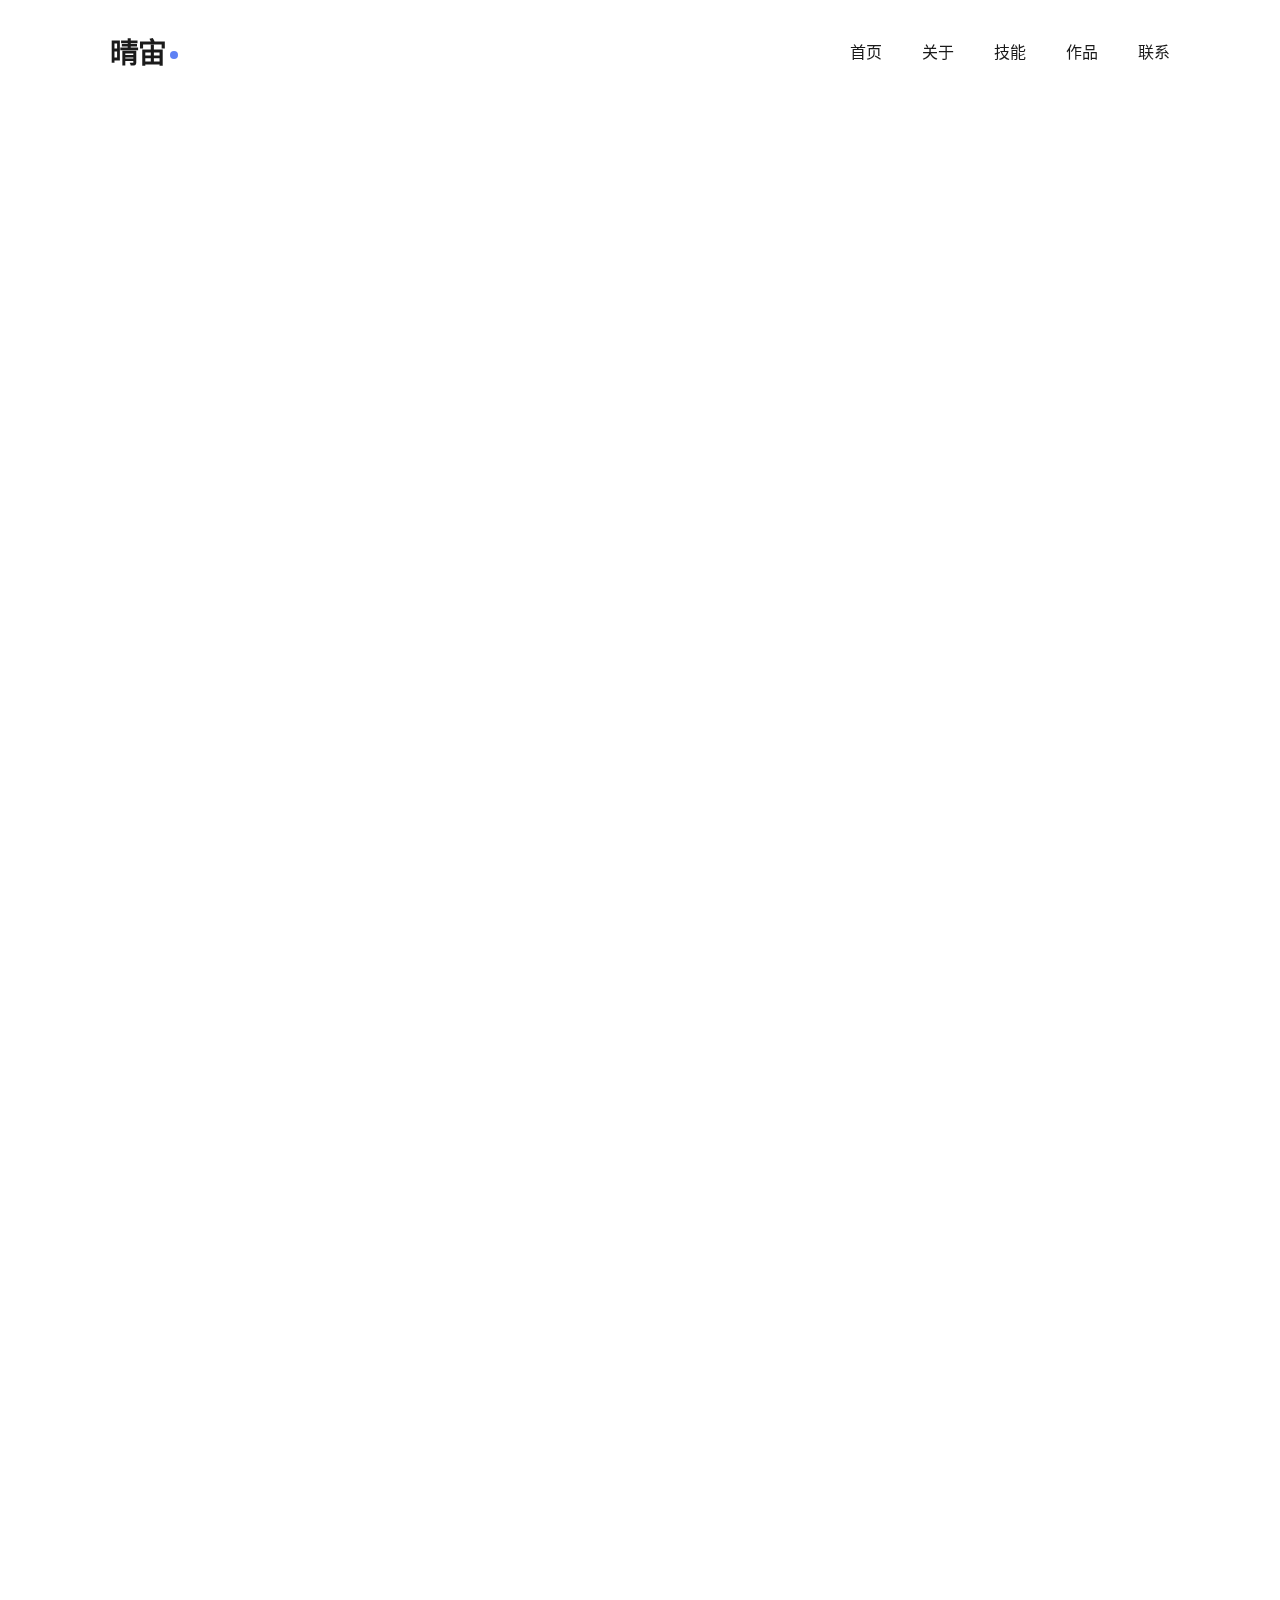
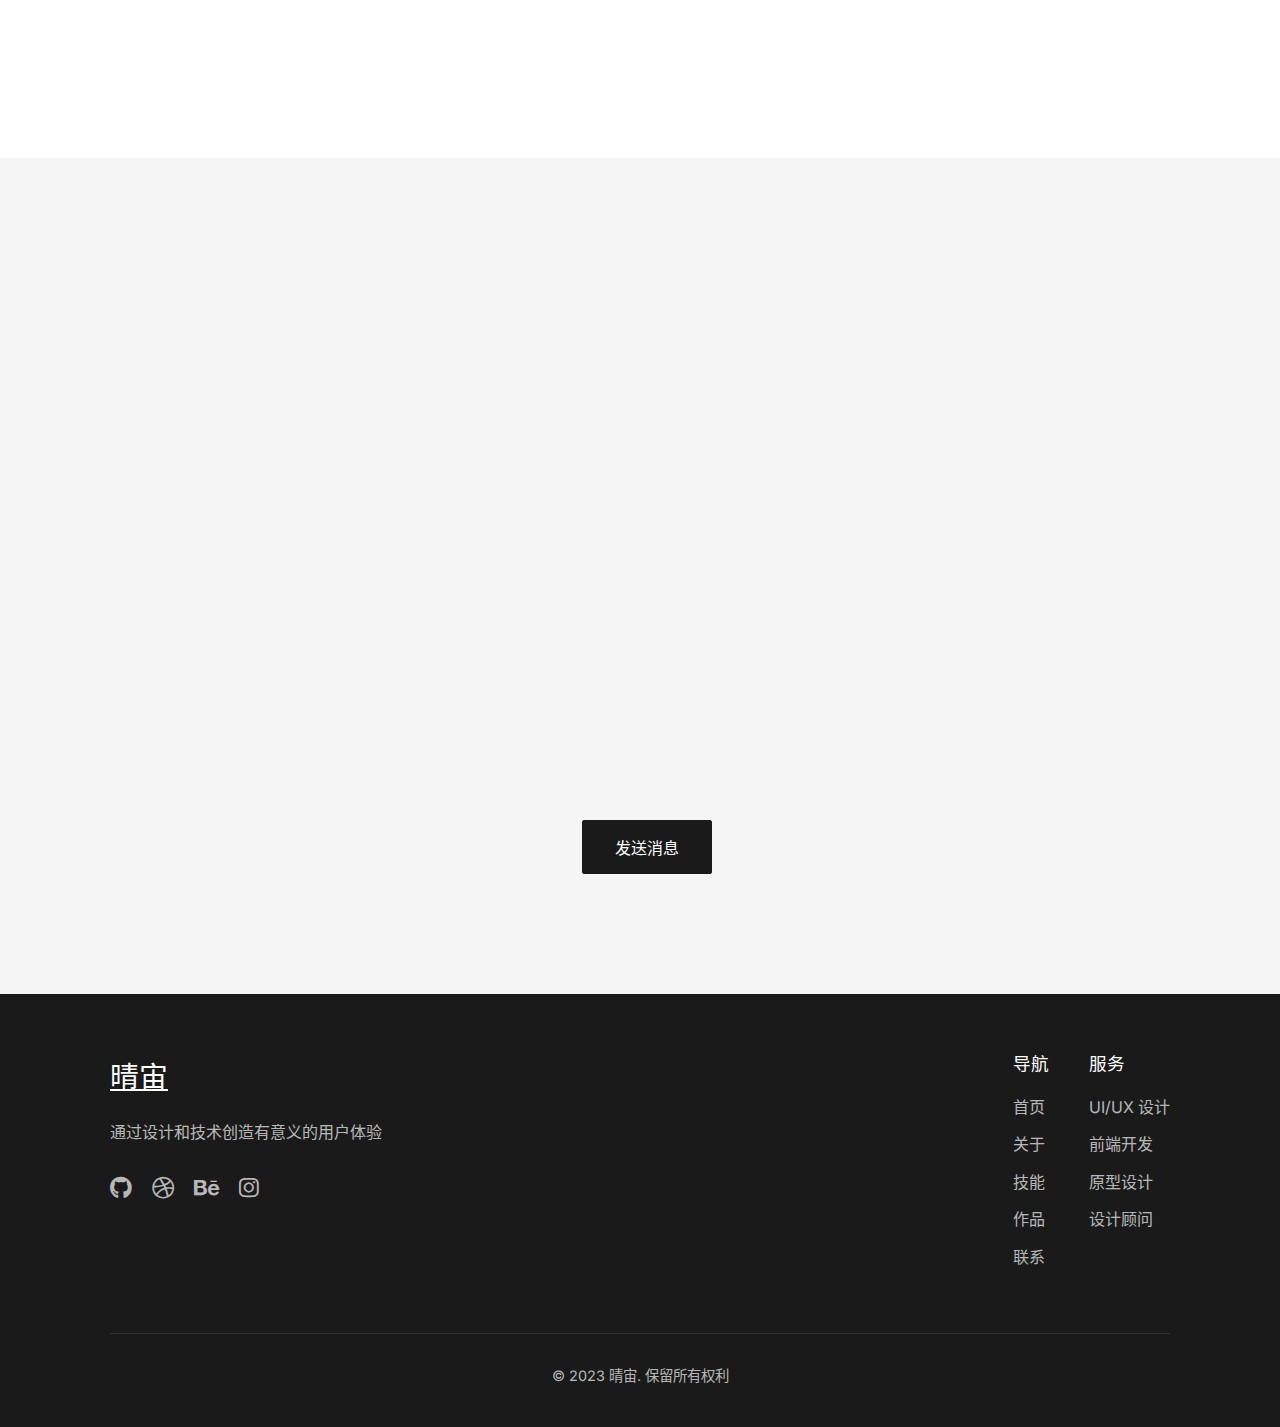
<file: index.html>
<!DOCTYPE html>
<html lang="zh-CN">
<head>
    <meta charset="UTF-8">
    <meta name="viewport" content="width=device-width, initial-scale=1.0">
    <title>晴宙-官网</title>
    <link rel="stylesheet" href="https://cdnjs.cloudflare.com/ajax/libs/font-awesome/6.4.0/css/all.min.css">
    <link href="https://fonts.googleapis.com/css2?family=Inter:wght@300;400;500;600&family=Space+Grotesk:wght@400;500&display=swap" rel="stylesheet">
    <style>
        :root {
            --primary: #1a1a1a;
            --secondary: #f5f5f5;
            --accent: #5e81f4;
            --light-gray: #e0e0e0;
            --transition: all 0.4s cubic-bezier(0.165, 0.84, 0.44, 1);
        }
        
        * {
            margin: 0;
            padding: 0;
            box-sizing: border-box;
        }
        
        body {
            font-family: 'Inter', sans-serif;
            color: var(--primary);
            background-color: white;
            line-height: 1.6;
            overflow-x: hidden;
            -webkit-font-smoothing: antialiased;
        }
        
        h1, h2, h3, h4 {
            font-family: 'Space Grotesk', sans-serif;
            font-weight: 500;
            line-height: 1.2;
        }
        
        .container {
            width: 90%;
            max-width: 1100px;
            margin: 0 auto;
            padding: 0 20px;
        }
        
        section {
            padding: 120px 0;
        }
        
        /* Header */
        header {
            position: fixed;
            top: 0;
            width: 100%;
            z-index: 100;
            padding: 30px 0;
            transition: var(--transition);
            background: transparent;
        }
        
        header.scrolled {
            background: rgba(255, 255, 255, 0.95);
            box-shadow: 0 5px 20px rgba(0, 0, 0, 0.03);
            padding: 15px 0;
        }
        
        .header-container {
            display: flex;
            justify-content: space-between;
            align-items: center;
        }
        
        .logo {
            font-size: 1.8rem;
            font-weight: 600;
            letter-spacing: -1px;
            text-decoration: none;
            color: var(--primary);
            display: flex;
            align-items: center;
        }
        
        .logo-dot {
            width: 8px;
            height: 8px;
            background: var(--accent);
            border-radius: 50%;
            margin-left: 4px;
            margin-top: 4px;
            transition: var(--transition);
        }
        
        nav ul {
            display: flex;
            list-style: none;
        }
        
        nav li {
            margin-left: 40px;
        }
        
        nav a {
            text-decoration: none;
            color: var(--primary);
            font-size: 1rem;
            font-weight: 400;
            position: relative;
            padding: 5px 0;
        }
        
        nav a:after {
            content: '';
            position: absolute;
            bottom: 0;
            left: 0;
            width: 0;
            height: 1px;
            background: var(--accent);
            transition: var(--transition);
        }
        
        nav a:hover:after {
            width: 100%;
        }
        
        .mobile-toggle {
            display: none;
            font-size: 1.5rem;
            cursor: pointer;
        }
        
        /* Hero Section */
        .hero {
            height: 100vh;
            display: flex;
            align-items: center;
            position: relative;
            overflow: hidden;
        }
        
        .hero-content {
            max-width: 700px;
            position: relative;
            z-index: 2;
        }
        
        .hero h1 {
            font-size: clamp(2.5rem, 8vw, 4.5rem);
            margin-bottom: 20px;
            font-weight: 500;
            opacity: 0;
            transform: translateY(30px);
            animation: fadeInUp 1s forwards 0.3s;
        }
        
        .hero h2 {
            font-size: clamp(1.5rem, 5vw, 2rem);
            font-weight: 400;
            color: #666;
            margin-bottom: 40px;
            opacity: 0;
            transform: translateY(30px);
            animation: fadeInUp 1s forwards 0.5s;
        }
        
        .hero-buttons {
            display: flex;
            gap: 20px;
            opacity: 0;
            transform: translateY(30px);
            animation: fadeInUp 1s forwards 0.7s;
        }
        
        .btn {
            display: inline-block;
            padding: 14px 32px;
            text-decoration: none;
            border-radius: 2px;
            font-weight: 500;
            font-size: 1rem;
            transition: var(--transition);
            border: 1px solid var(--primary);
        }
        
        .btn-primary {
            background: var(--primary);
            color: white;
        }
        
        .btn-primary:hover {
            background: transparent;
            color: var(--primary);
            transform: translateY(-3px);
            box-shadow: 0 10px 20px rgba(0,0,0,0.1);
        }
        
        .btn-secondary {
            background: transparent;
            color: var(--primary);
        }
        
        .btn-secondary:hover {
            background: var(--primary);
            color: white;
            transform: translateY(-3px);
            box-shadow: 0 10px 20px rgba(0,0,0,0.1);
        }
        
        .hero-decoration {
            position: absolute;
            right: 5%;
            top: 50%;
            transform: translateY(-50%);
            width: 40%;
            max-width: 400px;
            height: 70vh;
            background: var(--secondary);
            z-index: 1;
            opacity: 0;
            animation: fadeIn 1s forwards 0.8s;
        }
        
        /* About Section */
        .about-content {
            display: flex;
            gap: 80px;
            align-items: center;
        }
        
        .about-text {
            flex: 1.5;
        }
        
        .about-text p {
            margin-bottom: 25px;
            font-size: 1.1rem;
            opacity: 0;
            transform: translateY(20px);
        }
        
        .about-image {
            flex: 1;
            height: 500px;
            background: var(--secondary);
            position: relative;
            overflow: hidden;
            opacity: 0;
            transform: translateY(30px);
        }
        
        .about-image:before {
            content: '';
            position: absolute;
            top: -20px;
            left: -20px;
            width: 100%;
            height: 100%;
            border: 1px solid var(--primary);
            z-index: -1;
            transition: var(--transition);
        }
        
        .about-image:hover:before {
            top: 20px;
            left: 20px;
        }
        
        .section-title {
            position: relative;
            margin-bottom: 60px;
        }
        
        .section-title h2 {
            font-size: 2.5rem;
            display: inline-block;
            opacity: 0;
            transform: translateY(20px);
        }
        
        .section-title:after {
            content: '';
            position: absolute;
            bottom: -15px;
            left: 0;
            width: 60px;
            height: 3px;
            background: var(--accent);
            opacity: 0;
            transform: scaleX(0);
        }
        
        /* Skills Section */
        .skills {
            background: var(--secondary);
        }
        
        .skills-grid {
            display: grid;
            grid-template-columns: repeat(auto-fit, minmax(250px, 1fr));
            gap: 40px;
        }
        
        .skill-card {
            padding: 40px 30px;
            background: white;
            transition: var(--transition);
            opacity: 0;
            transform: translateY(30px);
        }
        
        .skill-card:hover {
            transform: translateY(-10px);
            box-shadow: 0 15px 30px rgba(0, 0, 0, 0.05);
        }
        
        .skill-icon {
            font-size: 2.5rem;
            color: var(--accent);
            margin-bottom: 25px;
            transition: var(--transition);
        }
        
        .skill-card:hover .skill-icon {
            transform: scale(1.1);
        }
        
        .skill-card h3 {
            font-size: 1.4rem;
            margin-bottom: 15px;
        }
        
        /* Projects Section */
        .projects-grid {
            display: grid;
            grid-template-columns: repeat(auto-fit, minmax(300px, 1fr));
            gap: 30px;
        }
        
        .project-card {
            position: relative;
            height: 350px;
            overflow: hidden;
            opacity: 0;
            transform: translateY(30px);
        }
        
        .project-image {
            width: 100%;
            height: 100%;
            background: var(--light-gray);
            transition: var(--transition);
        }
        
        .project-overlay {
            position: absolute;
            bottom: 0;
            left: 0;
            width: 100%;
            padding: 30px;
            background: rgba(255, 255, 255, 0.95);
            transform: translateY(100px);
            transition: var(--transition);
        }
        
        .project-card:hover .project-overlay {
            transform: translateY(0);
        }
        
        .project-card:hover .project-image {
            transform: scale(1.05);
        }
        
        .project-overlay h3 {
            margin-bottom: 10px;
        }
        
        .project-tags {
            display: flex;
            flex-wrap: wrap;
            gap: 8px;
            margin-top: 15px;
        }
        
        .project-tag {
            background: var(--secondary);
            padding: 5px 12px;
            font-size: 0.8rem;
            border-radius: 2px;
        }
        
        /* Contact Section */
        .contact {
            background: var(--secondary);
        }
        
        .contact-content {
            display: flex;
            gap: 80px;
        }
        
        .contact-info {
            flex: 1;
        }
        
        .contact-form {
            flex: 1.5;
        }
        
        .contact-item {
            display: flex;
            margin-bottom: 30px;
            align-items: flex-start;
            opacity: 0;
            transform: translateY(20px);
        }
        
        .contact-icon {
            font-size: 1.4rem;
            color: var(--accent);
            margin-right: 20px;
            min-width: 30px;
        }
        
        .contact-text h3 {
            margin-bottom: 5px;
        }
        
        .form-group {
            margin-bottom: 25px;
            opacity: 0;
            transform: translateY(20px);
        }
        
        .form-group label {
            display: block;
            margin-bottom: 8px;
            font-weight: 500;
        }
        
        .form-control {
            width: 100%;
            padding: 14px;
            border: 1px solid var(--light-gray);
            background: white;
            font-family: 'Inter', sans-serif;
            font-size: 1rem;
            transition: var(--transition);
        }
        
        .form-control:focus {
            border-color: var(--accent);
            outline: none;
            box-shadow: 0 0 0 3px rgba(94, 129, 244, 0.1);
        }
        
        textarea.form-control {
            min-height: 150px;
            resize: vertical;
        }
        
        /* Footer */
        footer {
            padding: 60px 0 40px;
            background: var(--primary);
            color: rgba(255, 255, 255, 0.7);
        }
        
        .footer-content {
            display: flex;
            justify-content: space-between;
            margin-bottom: 50px;
        }
        
        .footer-logo {
            font-size: 1.8rem;
            color: white;
            margin-bottom: 20px;
            display: inline-block;
        }
        
        .social-links {
            display: flex;
            gap: 20px;
        }
        
        .social-links a {
            color: rgba(255, 255, 255, 0.7);
            font-size: 1.4rem;
            transition: var(--transition);
        }
        
        .social-links a:hover {
            color: white;
            transform: translateY(-5px);
        }
        
        .footer-links {
            display: flex;
            gap: 40px;
        }
        
        .footer-links h3 {
            color: white;
            margin-bottom: 20px;
            font-size: 1.1rem;
        }
        
        .footer-links ul {
            list-style: none;
        }
        
        .footer-links li {
            margin-bottom: 12px;
        }
        
        .footer-links a {
            color: rgba(255, 255, 255, 0.7);
            text-decoration: none;
            transition: var(--transition);
        }
        
        .footer-links a:hover {
            color: white;
        }
        
        .copyright {
            text-align: center;
            padding-top: 30px;
            border-top: 1px solid rgba(255, 255, 255, 0.1);
            font-size: 0.9rem;
        }
        
        /* Animations */
        @keyframes fadeInUp {
            to {
                opacity: 1;
                transform: translateY(0);
            }
        }
        
        @keyframes fadeIn {
            to {
                opacity: 1;
            }
        }
        
        @keyframes float {
            0% { transform: translateY(0px); }
            50% { transform: translateY(-15px); }
            100% { transform: translateY(0px); }
        }
        
        .floating {
            animation: float 6s ease-in-out infinite;
        }
        
        /* Responsive */
        @media (max-width: 992px) {
            .about-content,
            .contact-content {
                flex-direction: column;
                gap: 50px;
            }
            
            .about-image {
                height: 400px;
            }
            
            .hero-decoration {
                display: none;
            }
        }
        
        @media (max-width: 768px) {
            section {
                padding: 80px 0;
            }
            
            nav ul {
                display: none;
                position: absolute;
                top: 100%;
                left: 0;
                width: 100%;
                background: white;
                flex-direction: column;
                padding: 20px 0;
                box-shadow: 0 10px 20px rgba(0,0,0,0.05);
            }
            
            nav li {
                margin: 15px 40px;
            }
            
            .mobile-toggle {
                display: block;
            }
            
            .hero {
                text-align: center;
            }
            
            .hero-buttons {
                justify-content: center;
            }
            
            .footer-content {
                flex-direction: column;
                gap: 40px;
            }
            
            .footer-links {
                flex-wrap: wrap;
            }
        }
        
        @media (max-width: 480px) {
            .hero-buttons {
                flex-direction: column;
                gap: 15px;
            }
            
            .btn {
                width: 100%;
                text-align: center;
            }
            
            .skills-grid {
                grid-template-columns: 1fr;
            }
        }
    </style>
</head>
<body>
    <!-- Header -->
    <header id="header">
        <div class="container header-container">
            <a href="#" class="logo">
                晴宙<span class="logo-dot"></span>
            </a>
            <nav>
                <ul>
                    <li><a href="#home">首页</a></li>
                    <li><a href="#about">关于</a></li>
                    <li><a href="#skills">技能</a></li>
                    <li><a href="#projects">作品</a></li>
                    <li><a href="#contact">联系</a></li>
                </ul>
            </nav>
            <div class="mobile-toggle">
                <i class="fas fa-bars"></i>
            </div>
        </div>
    </header>

    <!-- Hero Section -->
    <section class="hero" id="home">
        <div class="container hero-content">
            <h1>简约设计 · 极致体验</h1>
            <h2>用户体验设计师 & 前端开发者</h2>
            <div class="hero-buttons">
                <a href="#projects" class="btn btn-primary">查看作品</a>
                <a href="#contact" class="btn btn-secondary">联系我</a>
            </div>
        </div>
        <div class="hero-decoration floating"></div>
    </section>

    <!-- About Section -->
    <section class="about" id="about">
        <div class="container">
            <div class="section-title">
                <h2>关于我</h2>
            </div>
            <div class="about-content">
                <div class="about-text">
                    <p>你好，我是晴宙，一位专注于用户体验设计和前端开发的创意专业人士。我相信优秀的设计应该解决问题，创造价值，同时保持简洁优雅。</p>
                    <p>拥有8年行业经验，我帮助初创公司和企业打造直观、美观的数字产品。我的设计理念融合了功能性、美学和用户中心的设计原则。</p>
                    <p>在技术方面，我精通现代前端开发技术栈，能够将设计精准转化为功能完善、性能优异的网页应用。这种设计+开发的综合能力使我能够在整个产品生命周期中提供更全面的解决方案。</p>
                    <p>工作之余，我热爱摄影、骑行和探索新的设计趋势。这些爱好不断丰富我的创意视角，并激发新的设计灵感。</p>
                </div>
                <div class="about-image"></div>
            </div>
        </div>
    </section>

    <!-- Skills Section -->
    <section class="skills" id="skills">
        <div class="container">
            <div class="section-title">
                <h2>专业技能</h2>
            </div>
            <div class="skills-grid">
                <div class="skill-card">
                    <div class="skill-icon">
                        <i class="fas fa-pencil-ruler"></i>
                    </div>
                    <h3>UI/UX 设计</h3>
                    <p>用户研究、信息架构、线框图、原型设计、用户测试、设计系统创建</p>
                </div>
                <div class="skill-card">
                    <div class="skill-icon">
                        <i class="fas fa-code"></i>
                    </div>
                    <h3>前端开发</h3>
                    <p>HTML5、CSS3、JavaScript、React、Vue、响应式设计、性能优化</p>
                </div>
                <div class="skill-card">
                    <div class="skill-icon">
                        <i class="fas fa-mobile-alt"></i>
                    </div>
                    <h3>交互设计</h3>
                    <p>微交互、动画设计、手势交互、移动界面优化、交互动效实现</p>
                </div>
                <div class="skill-card">
                    <div class="skill-icon">
                        <i class="fas fa-bullseye"></i>
                    </div>
                    <h3>品牌设计</h3>
                    <p>视觉识别系统、品牌策略、标识设计、品牌应用、设计指南</p>
                </div>
            </div>
        </div>
    </section>

    <!-- Projects Section -->
    <section class="projects" id="projects">
        <div class="container">
            <div class="section-title">
                <h2>精选作品</h2>
            </div>
            <div class="projects-grid">
                <div class="project-card">
                    <div class="project-image" style="background: linear-gradient(45deg, #8e9eab, #eef2f3);"></div>
                    <div class="project-overlay">
                        <h3>金融科技仪表板</h3>
                        <p>为金融科技公司设计的直观数据可视化平台</p>
                        <div class="project-tags">
                            <span class="project-tag">UI设计</span>
                            <span class="project-tag">数据可视化</span>
                            <span class="project-tag">React</span>
                        </div>
                    </div>
                </div>
                <div class="project-card">
                    <div class="project-image" style="background: linear-gradient(45deg, #a1c4fd, #c2e9fb);"></div>
                    <div class="project-overlay">
                        <h3>健康应用</h3>
                        <p>帮助用户追踪健康状况的移动应用</p>
                        <div class="project-tags">
                            <span class="project-tag">移动设计</span>
                            <span class="project-tag">用户研究</span>
                            <span class="project-tag">Figma</span>
                        </div>
                    </div>
                </div>
                <div class="project-card">
                    <div class="project-image" style="background: linear-gradient(45deg, #ffecd2, #fcb69f);"></div>
                    <div class="project-overlay">
                        <h3>电商平台</h3>
                        <p>现代化电商网站设计与实现</p>
                        <div class="project-tags">
                            <span class="project-tag">电子商务</span>
                            <span class="project-tag">Vue.js</span>
                            <span class="project-tag">响应式</span>
                        </div>
                    </div>
                </div>
            </div>
        </div>
    </section>

    <!-- Contact Section -->
    <section class="contact" id="contact">
        <div class="container">
            <div class="section-title">
                <h2>联系我</h2>
            </div>
            <div class="contact-content">
                <div class="contact-info">
                    <div class="contact-item">
                        <div class="contact-icon">
                            <i class="fas fa-envelope"></i>
                        </div>
                        <div class="contact-text">
                            <h3>邮箱</h3>
                            <p>qingzhou@example.com</p>
                        </div>
                    </div>
                    <div class="contact-item">
                        <div class="contact-icon">
                            <i class="fas fa-map-marker-alt"></i>
                        </div>
                        <div class="contact-text">
                            <h3>地点</h3>
                            <p>上海市徐汇区</p>
                        </div>
                    </div>
                    <div class="contact-item">
                        <div class="contact-icon">
                            <i class="fab fa-linkedin-in"></i>
                        </div>
                        <div class="contact-text">
                            <h3>LinkedIn</h3>
                            <p>linkedin.com/in/chenxiao</p>
                        </div>
                    </div>
                </div>
                <div class="contact-form">
                    <form id="contactForm">
                        <div class="form-group">
                            <label for="name">姓名</label>
                            <input type="text" id="name" class="form-control" required>
                        </div>
                        <div class="form-group">
                            <label for="email">邮箱</label>
                            <input type="email" id="email" class="form-control" required>
                        </div>
                        <div class="form-group">
                            <label for="message">留言</label>
                            <textarea id="message" class="form-control" required></textarea>
                        </div>
                        <button type="submit" class="btn btn-primary">发送消息</button>
                    </form>
                </div>
            </div>
        </div>
    </section>

    <!-- Footer -->
    <footer>
        <div class="container">
            <div class="footer-content">
                <div>
                    <a href="#" class="footer-logo">晴宙<span class="logo-dot"></span></a>
                    <p style="margin-bottom: 25px; max-width: 300px;">通过设计和技术创造有意义的用户体验</p>
                    <div class="social-links">
                        <a href="#"><i class="fab fa-github"></i></a>
                        <a href="#"><i class="fab fa-dribbble"></i></a>
                        <a href="#"><i class="fab fa-behance"></i></a>
                        <a href="#"><i class="fab fa-instagram"></i></a>
                    </div>
                </div>
                <div class="footer-links">
                    <div>
                        <h3>导航</h3>
                        <ul>
                            <li><a href="#home">首页</a></li>
                            <li><a href="#about">关于</a></li>
                            <li><a href="#skills">技能</a></li>
                            <li><a href="#projects">作品</a></li>
                            <li><a href="#contact">联系</a></li>
                        </ul>
                    </div>
                    <div>
                        <h3>服务</h3>
                        <ul>
                            <li><a href="#">UI/UX 设计</a></li>
                            <li><a href="#">前端开发</a></li>
                            <li><a href="#">原型设计</a></li>
                            <li><a href="#">设计顾问</a></li>
                        </ul>
                    </div>
                </div>
            </div>
            <div class="copyright">
                <p>&copy; 2023 晴宙. 保留所有权利</p>
            </div>
        </div>
    </footer>

    <script>
        // 页面加载后执行
        document.addEventListener('DOMContentLoaded', function() {
            // Header scroll effect
            const header = document.getElementById('header');
            window.addEventListener('scroll', function() {
                if (window.scrollY > 100) {
                    header.classList.add('scrolled');
                } else {
                    header.classList.remove('scrolled');
                }
            });
            
            // 滚动时显示元素
            function animateOnScroll() {
                const elements = document.querySelectorAll('.section-title h2, .about-text p, .about-image, .skill-card, .project-card, .contact-item, .form-group');
                
                elements.forEach(el => {
                    const position = el.getBoundingClientRect();
                    if(position.top < window.innerHeight * 0.9) {
                        el.style.opacity = "1";
                        el.style.transform = "translateY(0)";
                        
                        // 特殊动画
                        if(el.classList.contains('section-title')) {
                            setTimeout(() => {
                                document.querySelector('.section-title:after').style.opacity = "1";
                                document.querySelector('.section-title:after').style.transform = "scaleX(1)";
                            }, 300);
                        }
                    }
                });
            }
            
            // 初始调用
            animateOnScroll();
            window.addEventListener('scroll', animateOnScroll);
            
            // Smooth scrolling for navigation links
            document.querySelectorAll('a[href^="#"]').forEach(anchor => {
                anchor.addEventListener('click', function(e) {
                    e.preventDefault();
                    
                    const targetId = this.getAttribute('href');
                    const targetElement = document.querySelector(targetId);
                    
                    window.scrollTo({
                        top: targetElement.offsetTop - 80,
                        behavior: 'smooth'
                    });
                    
                    // 移动端点击后关闭菜单
                    if(window.innerWidth <= 768) {
                        document.querySelector('nav ul').style.display = 'none';
                    }
                });
            });
            
            // Form submission
            const contactForm = document.getElementById('contactForm');
            
            if (contactForm) {
                contactForm.addEventListener('submit', function(e) {
                    e.preventDefault();
                    
                    // Simple form validation
                    const name = document.getElementById('name').value;
                    const email = document.getElementById('email').value;
                    const message = document.getElementById('message').value;
                    
                    if (name && email && message) {
                        // Here you would normally send the form data to a server
                        alert('感谢您的留言！我会尽快回复您。');
                        contactForm.reset();
                    } else {
                        alert('请填写所有必填字段');
                    }
                });
            }
            
            // Mobile menu toggle
            const mobileToggle = document.querySelector('.mobile-toggle');
            const navMenu = document.querySelector('nav ul');
            
            if (mobileToggle) {
                mobileToggle.addEventListener('click', function() {
                    const isVisible = navMenu.style.display === 'flex';
                    navMenu.style.display = isVisible ? 'none' : 'flex';
                });
            }
            
            // 初始动画
            setTimeout(() => {
                document.querySelector('.logo-dot').style.transform = "scale(1.5)";
                setTimeout(() => {
                    document.querySelector('.logo-dot').style.transform = "scale(1)";
                }, 300);
            }, 1000);
        });
    </script>
</body>
</html>
</file>
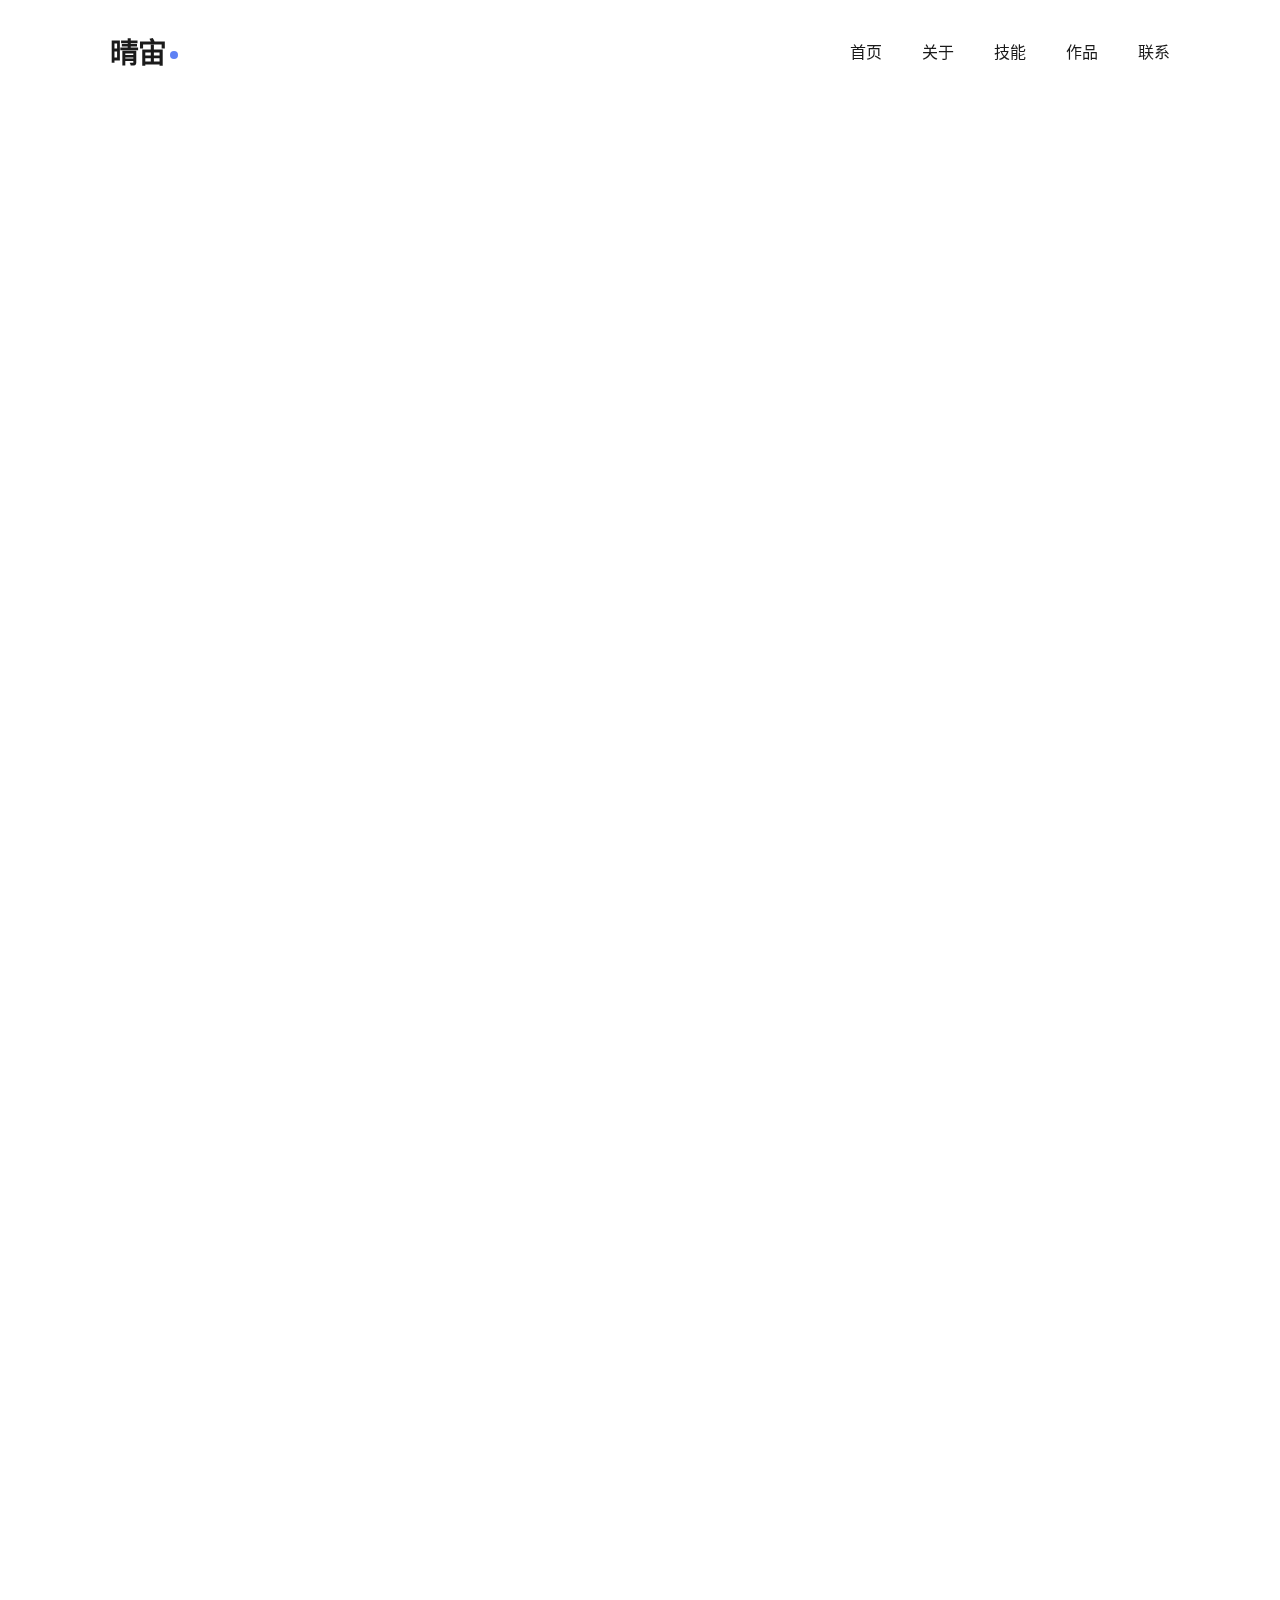
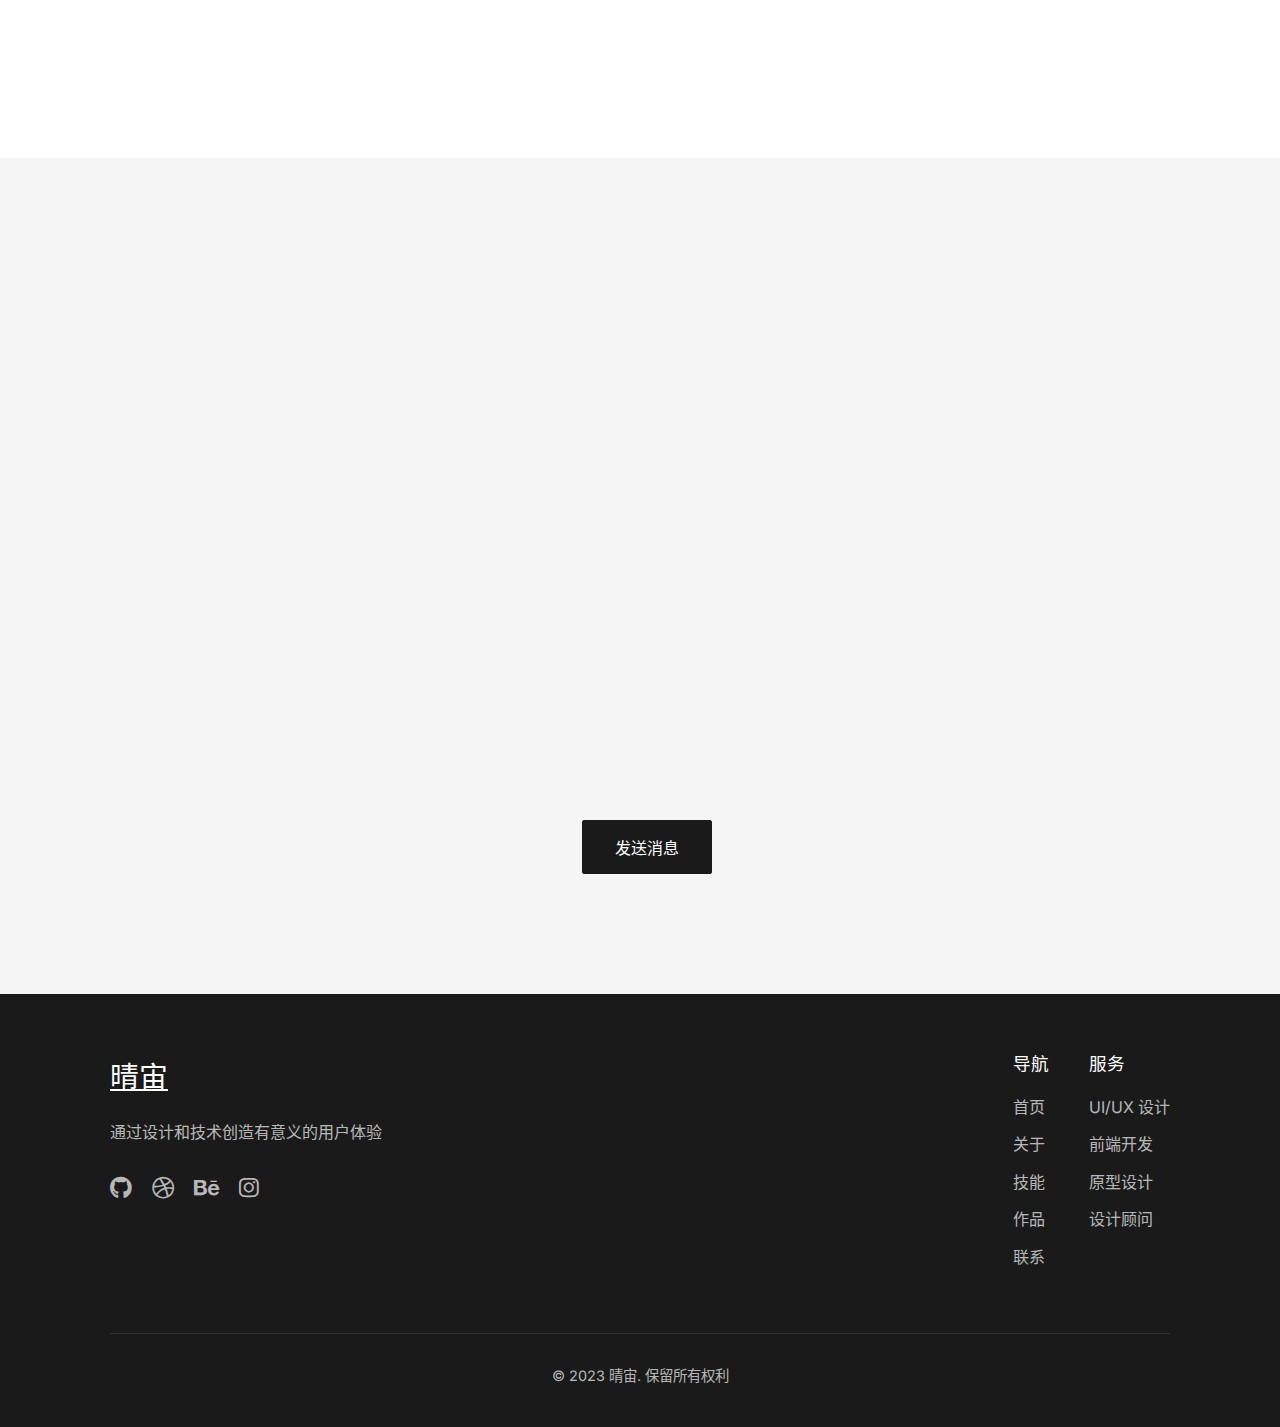
<file: ndex.html>
<!DOCTYPE html>
<html lang="zh-CN">
<head>
    <meta charset="UTF-8">
    <meta name="viewport" content="width=device-width, initial-scale=1.0">
    <title>陈晓 | 用户体验设计师与开发者</title>
    <link rel="stylesheet" href="https://cdnjs.cloudflare.com/ajax/libs/font-awesome/6.4.0/css/all.min.css">
    <link href="https://fonts.googleapis.com/css2?family=Inter:wght@300;400;500;600&family=Space+Grotesk:wght@400;500&display=swap" rel="stylesheet">
    <style>
        :root {
            --primary: #1a1a1a;
            --secondary: #f5f5f5;
            --accent: #5e81f4;
            --light-gray: #e0e0e0;
            --transition: all 0.4s cubic-bezier(0.165, 0.84, 0.44, 1);
        }
        
        * {
            margin: 0;
            padding: 0;
            box-sizing: border-box;
        }
        
        body {
            font-family: 'Inter', sans-serif;
            color: var(--primary);
            background-color: white;
            line-height: 1.6;
            overflow-x: hidden;
            -webkit-font-smoothing: antialiased;
        }
        
        h1, h2, h3, h4 {
            font-family: 'Space Grotesk', sans-serif;
            font-weight: 500;
            line-height: 1.2;
        }
        
        .container {
            width: 90%;
            max-width: 1100px;
            margin: 0 auto;
            padding: 0 20px;
        }
        
        section {
            padding: 120px 0;
        }
        
        /* Header */
        header {
            position: fixed;
            top: 0;
            width: 100%;
            z-index: 100;
            padding: 30px 0;
            transition: var(--transition);
            background: transparent;
        }
        
        header.scrolled {
            background: rgba(255, 255, 255, 0.95);
            box-shadow: 0 5px 20px rgba(0, 0, 0, 0.03);
            padding: 15px 0;
        }
        
        .header-container {
            display: flex;
            justify-content: space-between;
            align-items: center;
        }
        
        .logo {
            font-size: 1.8rem;
            font-weight: 600;
            letter-spacing: -1px;
            text-decoration: none;
            color: var(--primary);
            display: flex;
            align-items: center;
        }
        
        .logo-dot {
            width: 8px;
            height: 8px;
            background: var(--accent);
            border-radius: 50%;
            margin-left: 4px;
            margin-top: 4px;
            transition: var(--transition);
        }
        
        nav ul {
            display: flex;
            list-style: none;
        }
        
        nav li {
            margin-left: 40px;
        }
        
        nav a {
            text-decoration: none;
            color: var(--primary);
            font-size: 1rem;
            font-weight: 400;
            position: relative;
            padding: 5px 0;
        }
        
        nav a:after {
            content: '';
            position: absolute;
            bottom: 0;
            left: 0;
            width: 0;
            height: 1px;
            background: var(--accent);
            transition: var(--transition);
        }
        
        nav a:hover:after {
            width: 100%;
        }
        
        .mobile-toggle {
            display: none;
            font-size: 1.5rem;
            cursor: pointer;
        }
        
        /* Hero Section */
        .hero {
            height: 100vh;
            display: flex;
            align-items: center;
            position: relative;
            overflow: hidden;
        }
        
        .hero-content {
            max-width: 700px;
            position: relative;
            z-index: 2;
        }
        
        .hero h1 {
            font-size: clamp(2.5rem, 8vw, 4.5rem);
            margin-bottom: 20px;
            font-weight: 500;
            opacity: 0;
            transform: translateY(30px);
            animation: fadeInUp 1s forwards 0.3s;
        }
        
        .hero h2 {
            font-size: clamp(1.5rem, 5vw, 2rem);
            font-weight: 400;
            color: #666;
            margin-bottom: 40px;
            opacity: 0;
            transform: translateY(30px);
            animation: fadeInUp 1s forwards 0.5s;
        }
        
        .hero-buttons {
            display: flex;
            gap: 20px;
            opacity: 0;
            transform: translateY(30px);
            animation: fadeInUp 1s forwards 0.7s;
        }
        
        .btn {
            display: inline-block;
            padding: 14px 32px;
            text-decoration: none;
            border-radius: 2px;
            font-weight: 500;
            font-size: 1rem;
            transition: var(--transition);
            border: 1px solid var(--primary);
        }
        
        .btn-primary {
            background: var(--primary);
            color: white;
        }
        
        .btn-primary:hover {
            background: transparent;
            color: var(--primary);
            transform: translateY(-3px);
            box-shadow: 0 10px 20px rgba(0,0,0,0.1);
        }
        
        .btn-secondary {
            background: transparent;
            color: var(--primary);
        }
        
        .btn-secondary:hover {
            background: var(--primary);
            color: white;
            transform: translateY(-3px);
            box-shadow: 0 10px 20px rgba(0,0,0,0.1);
        }
        
        .hero-decoration {
            position: absolute;
            right: 5%;
            top: 50%;
            transform: translateY(-50%);
            width: 40%;
            max-width: 400px;
            height: 70vh;
            background: var(--secondary);
            z-index: 1;
            opacity: 0;
            animation: fadeIn 1s forwards 0.8s;
        }
        
        /* About Section */
        .about-content {
            display: flex;
            gap: 80px;
            align-items: center;
        }
        
        .about-text {
            flex: 1.5;
        }
        
        .about-text p {
            margin-bottom: 25px;
            font-size: 1.1rem;
            opacity: 0;
            transform: translateY(20px);
        }
        
        .about-image {
            flex: 1;
            height: 500px;
            background: var(--secondary);
            position: relative;
            overflow: hidden;
            opacity: 0;
            transform: translateY(30px);
        }
        
        .about-image:before {
            content: '';
            position: absolute;
            top: -20px;
            left: -20px;
            width: 100%;
            height: 100%;
            border: 1px solid var(--primary);
            z-index: -1;
            transition: var(--transition);
        }
        
        .about-image:hover:before {
            top: 20px;
            left: 20px;
        }
        
        .section-title {
            position: relative;
            margin-bottom: 60px;
        }
        
        .section-title h2 {
            font-size: 2.5rem;
            display: inline-block;
            opacity: 0;
            transform: translateY(20px);
        }
        
        .section-title:after {
            content: '';
            position: absolute;
            bottom: -15px;
            left: 0;
            width: 60px;
            height: 3px;
            background: var(--accent);
            opacity: 0;
            transform: scaleX(0);
        }
        
        /* Skills Section */
        .skills {
            background: var(--secondary);
        }
        
        .skills-grid {
            display: grid;
            grid-template-columns: repeat(auto-fit, minmax(250px, 1fr));
            gap: 40px;
        }
        
        .skill-card {
            padding: 40px 30px;
            background: white;
            transition: var(--transition);
            opacity: 0;
            transform: translateY(30px);
        }
        
        .skill-card:hover {
            transform: translateY(-10px);
            box-shadow: 0 15px 30px rgba(0, 0, 0, 0.05);
        }
        
        .skill-icon {
            font-size: 2.5rem;
            color: var(--accent);
            margin-bottom: 25px;
            transition: var(--transition);
        }
        
        .skill-card:hover .skill-icon {
            transform: scale(1.1);
        }
        
        .skill-card h3 {
            font-size: 1.4rem;
            margin-bottom: 15px;
        }
        
        /* Projects Section */
        .projects-grid {
            display: grid;
            grid-template-columns: repeat(auto-fit, minmax(300px, 1fr));
            gap: 30px;
        }
        
        .project-card {
            position: relative;
            height: 350px;
            overflow: hidden;
            opacity: 0;
            transform: translateY(30px);
        }
        
        .project-image {
            width: 100%;
            height: 100%;
            background: var(--light-gray);
            transition: var(--transition);
        }
        
        .project-overlay {
            position: absolute;
            bottom: 0;
            left: 0;
            width: 100%;
            padding: 30px;
            background: rgba(255, 255, 255, 0.95);
            transform: translateY(100px);
            transition: var(--transition);
        }
        
        .project-card:hover .project-overlay {
            transform: translateY(0);
        }
        
        .project-card:hover .project-image {
            transform: scale(1.05);
        }
        
        .project-overlay h3 {
            margin-bottom: 10px;
        }
        
        .project-tags {
            display: flex;
            flex-wrap: wrap;
            gap: 8px;
            margin-top: 15px;
        }
        
        .project-tag {
            background: var(--secondary);
            padding: 5px 12px;
            font-size: 0.8rem;
            border-radius: 2px;
        }
        
        /* Contact Section */
        .contact {
            background: var(--secondary);
        }
        
        .contact-content {
            display: flex;
            gap: 80px;
        }
        
        .contact-info {
            flex: 1;
        }
        
        .contact-form {
            flex: 1.5;
        }
        
        .contact-item {
            display: flex;
            margin-bottom: 30px;
            align-items: flex-start;
            opacity: 0;
            transform: translateY(20px);
        }
        
        .contact-icon {
            font-size: 1.4rem;
            color: var(--accent);
            margin-right: 20px;
            min-width: 30px;
        }
        
        .contact-text h3 {
            margin-bottom: 5px;
        }
        
        .form-group {
            margin-bottom: 25px;
            opacity: 0;
            transform: translateY(20px);
        }
        
        .form-group label {
            display: block;
            margin-bottom: 8px;
            font-weight: 500;
        }
        
        .form-control {
            width: 100%;
            padding: 14px;
            border: 1px solid var(--light-gray);
            background: white;
            font-family: 'Inter', sans-serif;
            font-size: 1rem;
            transition: var(--transition);
        }
        
        .form-control:focus {
            border-color: var(--accent);
            outline: none;
            box-shadow: 0 0 0 3px rgba(94, 129, 244, 0.1);
        }
        
        textarea.form-control {
            min-height: 150px;
            resize: vertical;
        }
        
        /* Footer */
        footer {
            padding: 60px 0 40px;
            background: var(--primary);
            color: rgba(255, 255, 255, 0.7);
        }
        
        .footer-content {
            display: flex;
            justify-content: space-between;
            margin-bottom: 50px;
        }
        
        .footer-logo {
            font-size: 1.8rem;
            color: white;
            margin-bottom: 20px;
            display: inline-block;
        }
        
        .social-links {
            display: flex;
            gap: 20px;
        }
        
        .social-links a {
            color: rgba(255, 255, 255, 0.7);
            font-size: 1.4rem;
            transition: var(--transition);
        }
        
        .social-links a:hover {
            color: white;
            transform: translateY(-5px);
        }
        
        .footer-links {
            display: flex;
            gap: 40px;
        }
        
        .footer-links h3 {
            color: white;
            margin-bottom: 20px;
            font-size: 1.1rem;
        }
        
        .footer-links ul {
            list-style: none;
        }
        
        .footer-links li {
            margin-bottom: 12px;
        }
        
        .footer-links a {
            color: rgba(255, 255, 255, 0.7);
            text-decoration: none;
            transition: var(--transition);
        }
        
        .footer-links a:hover {
            color: white;
        }
        
        .copyright {
            text-align: center;
            padding-top: 30px;
            border-top: 1px solid rgba(255, 255, 255, 0.1);
            font-size: 0.9rem;
        }
        
        /* Animations */
        @keyframes fadeInUp {
            to {
                opacity: 1;
                transform: translateY(0);
            }
        }
        
        @keyframes fadeIn {
            to {
                opacity: 1;
            }
        }
        
        @keyframes float {
            0% { transform: translateY(0px); }
            50% { transform: translateY(-15px); }
            100% { transform: translateY(0px); }
        }
        
        .floating {
            animation: float 6s ease-in-out infinite;
        }
        
        /* Responsive */
        @media (max-width: 992px) {
            .about-content,
            .contact-content {
                flex-direction: column;
                gap: 50px;
            }
            
            .about-image {
                height: 400px;
            }
            
            .hero-decoration {
                display: none;
            }
        }
        
        @media (max-width: 768px) {
            section {
                padding: 80px 0;
            }
            
            nav ul {
                display: none;
                position: absolute;
                top: 100%;
                left: 0;
                width: 100%;
                background: white;
                flex-direction: column;
                padding: 20px 0;
                box-shadow: 0 10px 20px rgba(0,0,0,0.05);
            }
            
            nav li {
                margin: 15px 40px;
            }
            
            .mobile-toggle {
                display: block;
            }
            
            .hero {
                text-align: center;
            }
            
            .hero-buttons {
                justify-content: center;
            }
            
            .footer-content {
                flex-direction: column;
                gap: 40px;
            }
            
            .footer-links {
                flex-wrap: wrap;
            }
        }
        
        @media (max-width: 480px) {
            .hero-buttons {
                flex-direction: column;
                gap: 15px;
            }
            
            .btn {
                width: 100%;
                text-align: center;
            }
            
            .skills-grid {
                grid-template-columns: 1fr;
            }
        }
    </style>
</head>
<body>
    <!-- Header -->
    <header id="header">
        <div class="container header-container">
            <a href="#" class="logo">
                晴宙<span class="logo-dot"></span>
            </a>
            <nav>
                <ul>
                    <li><a href="#home">首页</a></li>
                    <li><a href="#about">关于</a></li>
                    <li><a href="#skills">技能</a></li>
                    <li><a href="#projects">作品</a></li>
                    <li><a href="#contact">联系</a></li>
                </ul>
            </nav>
            <div class="mobile-toggle">
                <i class="fas fa-bars"></i>
            </div>
        </div>
    </header>

    <!-- Hero Section -->
    <section class="hero" id="home">
        <div class="container hero-content">
            <h1>简约设计 · 极致体验</h1>
            <h2>用户体验设计师 & 前端开发者</h2>
            <div class="hero-buttons">
                <a href="#projects" class="btn btn-primary">查看作品</a>
                <a href="#contact" class="btn btn-secondary">联系我</a>
            </div>
        </div>
        <div class="hero-decoration floating"></div>
    </section>

    <!-- About Section -->
    <section class="about" id="about">
        <div class="container">
            <div class="section-title">
                <h2>关于我</h2>
            </div>
            <div class="about-content">
                <div class="about-text">
                    <p>你好，我是晴宙，一位专注于用户体验设计和前端开发的创意专业人士。我相信优秀的设计应该解决问题，创造价值，同时保持简洁优雅。</p>
                    <p>拥有8年行业经验，我帮助初创公司和企业打造直观、美观的数字产品。我的设计理念融合了功能性、美学和用户中心的设计原则。</p>
                    <p>在技术方面，我精通现代前端开发技术栈，能够将设计精准转化为功能完善、性能优异的网页应用。这种设计+开发的综合能力使我能够在整个产品生命周期中提供更全面的解决方案。</p>
                    <p>工作之余，我热爱摄影、骑行和探索新的设计趋势。这些爱好不断丰富我的创意视角，并激发新的设计灵感。</p>
                </div>
                <div class="about-image"></div>
            </div>
        </div>
    </section>

    <!-- Skills Section -->
    <section class="skills" id="skills">
        <div class="container">
            <div class="section-title">
                <h2>专业技能</h2>
            </div>
            <div class="skills-grid">
                <div class="skill-card">
                    <div class="skill-icon">
                        <i class="fas fa-pencil-ruler"></i>
                    </div>
                    <h3>UI/UX 设计</h3>
                    <p>用户研究、信息架构、线框图、原型设计、用户测试、设计系统创建</p>
                </div>
                <div class="skill-card">
                    <div class="skill-icon">
                        <i class="fas fa-code"></i>
                    </div>
                    <h3>前端开发</h3>
                    <p>HTML5、CSS3、JavaScript、React、Vue、响应式设计、性能优化</p>
                </div>
                <div class="skill-card">
                    <div class="skill-icon">
                        <i class="fas fa-mobile-alt"></i>
                    </div>
                    <h3>交互设计</h3>
                    <p>微交互、动画设计、手势交互、移动界面优化、交互动效实现</p>
                </div>
                <div class="skill-card">
                    <div class="skill-icon">
                        <i class="fas fa-bullseye"></i>
                    </div>
                    <h3>品牌设计</h3>
                    <p>视觉识别系统、品牌策略、标识设计、品牌应用、设计指南</p>
                </div>
            </div>
        </div>
    </section>

    <!-- Projects Section -->
    <section class="projects" id="projects">
        <div class="container">
            <div class="section-title">
                <h2>精选作品</h2>
            </div>
            <div class="projects-grid">
                <div class="project-card">
                    <div class="project-image" style="background: linear-gradient(45deg, #8e9eab, #eef2f3);"></div>
                    <div class="project-overlay">
                        <h3>金融科技仪表板</h3>
                        <p>为金融科技公司设计的直观数据可视化平台</p>
                        <div class="project-tags">
                            <span class="project-tag">UI设计</span>
                            <span class="project-tag">数据可视化</span>
                            <span class="project-tag">React</span>
                        </div>
                    </div>
                </div>
                <div class="project-card">
                    <div class="project-image" style="background: linear-gradient(45deg, #a1c4fd, #c2e9fb);"></div>
                    <div class="project-overlay">
                        <h3>健康应用</h3>
                        <p>帮助用户追踪健康状况的移动应用</p>
                        <div class="project-tags">
                            <span class="project-tag">移动设计</span>
                            <span class="project-tag">用户研究</span>
                            <span class="project-tag">Figma</span>
                        </div>
                    </div>
                </div>
                <div class="project-card">
                    <div class="project-image" style="background: linear-gradient(45deg, #ffecd2, #fcb69f);"></div>
                    <div class="project-overlay">
                        <h3>电商平台</h3>
                        <p>现代化电商网站设计与实现</p>
                        <div class="project-tags">
                            <span class="project-tag">电子商务</span>
                            <span class="project-tag">Vue.js</span>
                            <span class="project-tag">响应式</span>
                        </div>
                    </div>
                </div>
            </div>
        </div>
    </section>

    <!-- Contact Section -->
    <section class="contact" id="contact">
        <div class="container">
            <div class="section-title">
                <h2>联系我</h2>
            </div>
            <div class="contact-content">
                <div class="contact-info">
                    <div class="contact-item">
                        <div class="contact-icon">
                            <i class="fas fa-envelope"></i>
                        </div>
                        <div class="contact-text">
                            <h3>邮箱</h3>
                            <p>qingzhou@example.com</p>
                        </div>
                    </div>
                    <div class="contact-item">
                        <div class="contact-icon">
                            <i class="fas fa-map-marker-alt"></i>
                        </div>
                        <div class="contact-text">
                            <h3>地点</h3>
                            <p>上海市徐汇区</p>
                        </div>
                    </div>
                    <div class="contact-item">
                        <div class="contact-icon">
                            <i class="fab fa-linkedin-in"></i>
                        </div>
                        <div class="contact-text">
                            <h3>LinkedIn</h3>
                            <p>linkedin.com/in/chenxiao</p>
                        </div>
                    </div>
                </div>
                <div class="contact-form">
                    <form id="contactForm">
                        <div class="form-group">
                            <label for="name">姓名</label>
                            <input type="text" id="name" class="form-control" required>
                        </div>
                        <div class="form-group">
                            <label for="email">邮箱</label>
                            <input type="email" id="email" class="form-control" required>
                        </div>
                        <div class="form-group">
                            <label for="message">留言</label>
                            <textarea id="message" class="form-control" required></textarea>
                        </div>
                        <button type="submit" class="btn btn-primary">发送消息</button>
                    </form>
                </div>
            </div>
        </div>
    </section>

    <!-- Footer -->
    <footer>
        <div class="container">
            <div class="footer-content">
                <div>
                    <a href="#" class="footer-logo">晴宙<span class="logo-dot"></span></a>
                    <p style="margin-bottom: 25px; max-width: 300px;">通过设计和技术创造有意义的用户体验</p>
                    <div class="social-links">
                        <a href="#"><i class="fab fa-github"></i></a>
                        <a href="#"><i class="fab fa-dribbble"></i></a>
                        <a href="#"><i class="fab fa-behance"></i></a>
                        <a href="#"><i class="fab fa-instagram"></i></a>
                    </div>
                </div>
                <div class="footer-links">
                    <div>
                        <h3>导航</h3>
                        <ul>
                            <li><a href="#home">首页</a></li>
                            <li><a href="#about">关于</a></li>
                            <li><a href="#skills">技能</a></li>
                            <li><a href="#projects">作品</a></li>
                            <li><a href="#contact">联系</a></li>
                        </ul>
                    </div>
                    <div>
                        <h3>服务</h3>
                        <ul>
                            <li><a href="#">UI/UX 设计</a></li>
                            <li><a href="#">前端开发</a></li>
                            <li><a href="#">原型设计</a></li>
                            <li><a href="#">设计顾问</a></li>
                        </ul>
                    </div>
                </div>
            </div>
            <div class="copyright">
                <p>&copy; 2023 晴宙. 保留所有权利</p>
            </div>
        </div>
    </footer>

    <script>
        // 页面加载后执行
        document.addEventListener('DOMContentLoaded', function() {
            // Header scroll effect
            const header = document.getElementById('header');
            window.addEventListener('scroll', function() {
                if (window.scrollY > 100) {
                    header.classList.add('scrolled');
                } else {
                    header.classList.remove('scrolled');
                }
            });
            
            // 滚动时显示元素
            function animateOnScroll() {
                const elements = document.querySelectorAll('.section-title h2, .about-text p, .about-image, .skill-card, .project-card, .contact-item, .form-group');
                
                elements.forEach(el => {
                    const position = el.getBoundingClientRect();
                    if(position.top < window.innerHeight * 0.9) {
                        el.style.opacity = "1";
                        el.style.transform = "translateY(0)";
                        
                        // 特殊动画
                        if(el.classList.contains('section-title')) {
                            setTimeout(() => {
                                document.querySelector('.section-title:after').style.opacity = "1";
                                document.querySelector('.section-title:after').style.transform = "scaleX(1)";
                            }, 300);
                        }
                    }
                });
            }
            
            // 初始调用
            animateOnScroll();
            window.addEventListener('scroll', animateOnScroll);
            
            // Smooth scrolling for navigation links
            document.querySelectorAll('a[href^="#"]').forEach(anchor => {
                anchor.addEventListener('click', function(e) {
                    e.preventDefault();
                    
                    const targetId = this.getAttribute('href');
                    const targetElement = document.querySelector(targetId);
                    
                    window.scrollTo({
                        top: targetElement.offsetTop - 80,
                        behavior: 'smooth'
                    });
                    
                    // 移动端点击后关闭菜单
                    if(window.innerWidth <= 768) {
                        document.querySelector('nav ul').style.display = 'none';
                    }
                });
            });
            
            // Form submission
            const contactForm = document.getElementById('contactForm');
            
            if (contactForm) {
                contactForm.addEventListener('submit', function(e) {
                    e.preventDefault();
                    
                    // Simple form validation
                    const name = document.getElementById('name').value;
                    const email = document.getElementById('email').value;
                    const message = document.getElementById('message').value;
                    
                    if (name && email && message) {
                        // Here you would normally send the form data to a server
                        alert('感谢您的留言！我会尽快回复您。');
                        contactForm.reset();
                    } else {
                        alert('请填写所有必填字段');
                    }
                });
            }
            
            // Mobile menu toggle
            const mobileToggle = document.querySelector('.mobile-toggle');
            const navMenu = document.querySelector('nav ul');
            
            if (mobileToggle) {
                mobileToggle.addEventListener('click', function() {
                    const isVisible = navMenu.style.display === 'flex';
                    navMenu.style.display = isVisible ? 'none' : 'flex';
                });
            }
            
            // 初始动画
            setTimeout(() => {
                document.querySelector('.logo-dot').style.transform = "scale(1.5)";
                setTimeout(() => {
                    document.querySelector('.logo-dot').style.transform = "scale(1)";
                }, 300);
            }, 1000);
        });
    </script>
</body>
</html>
</file>
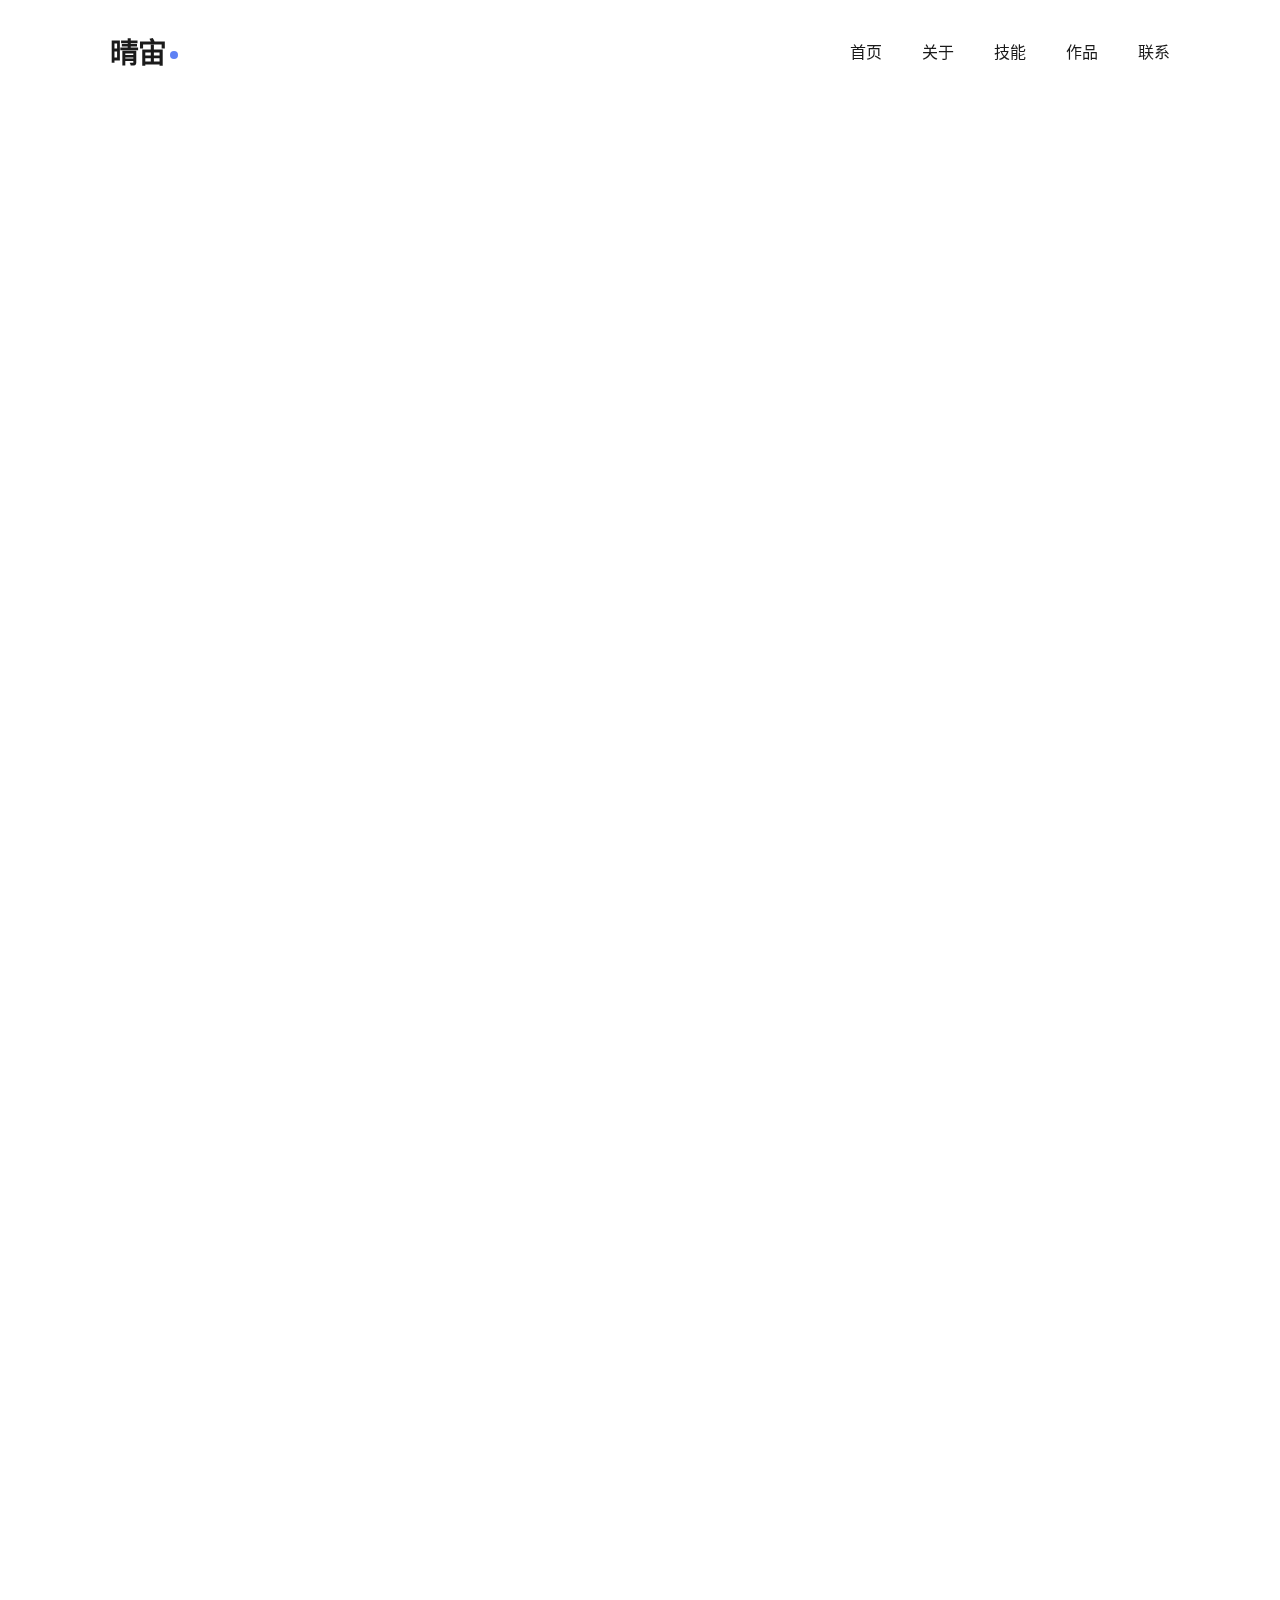
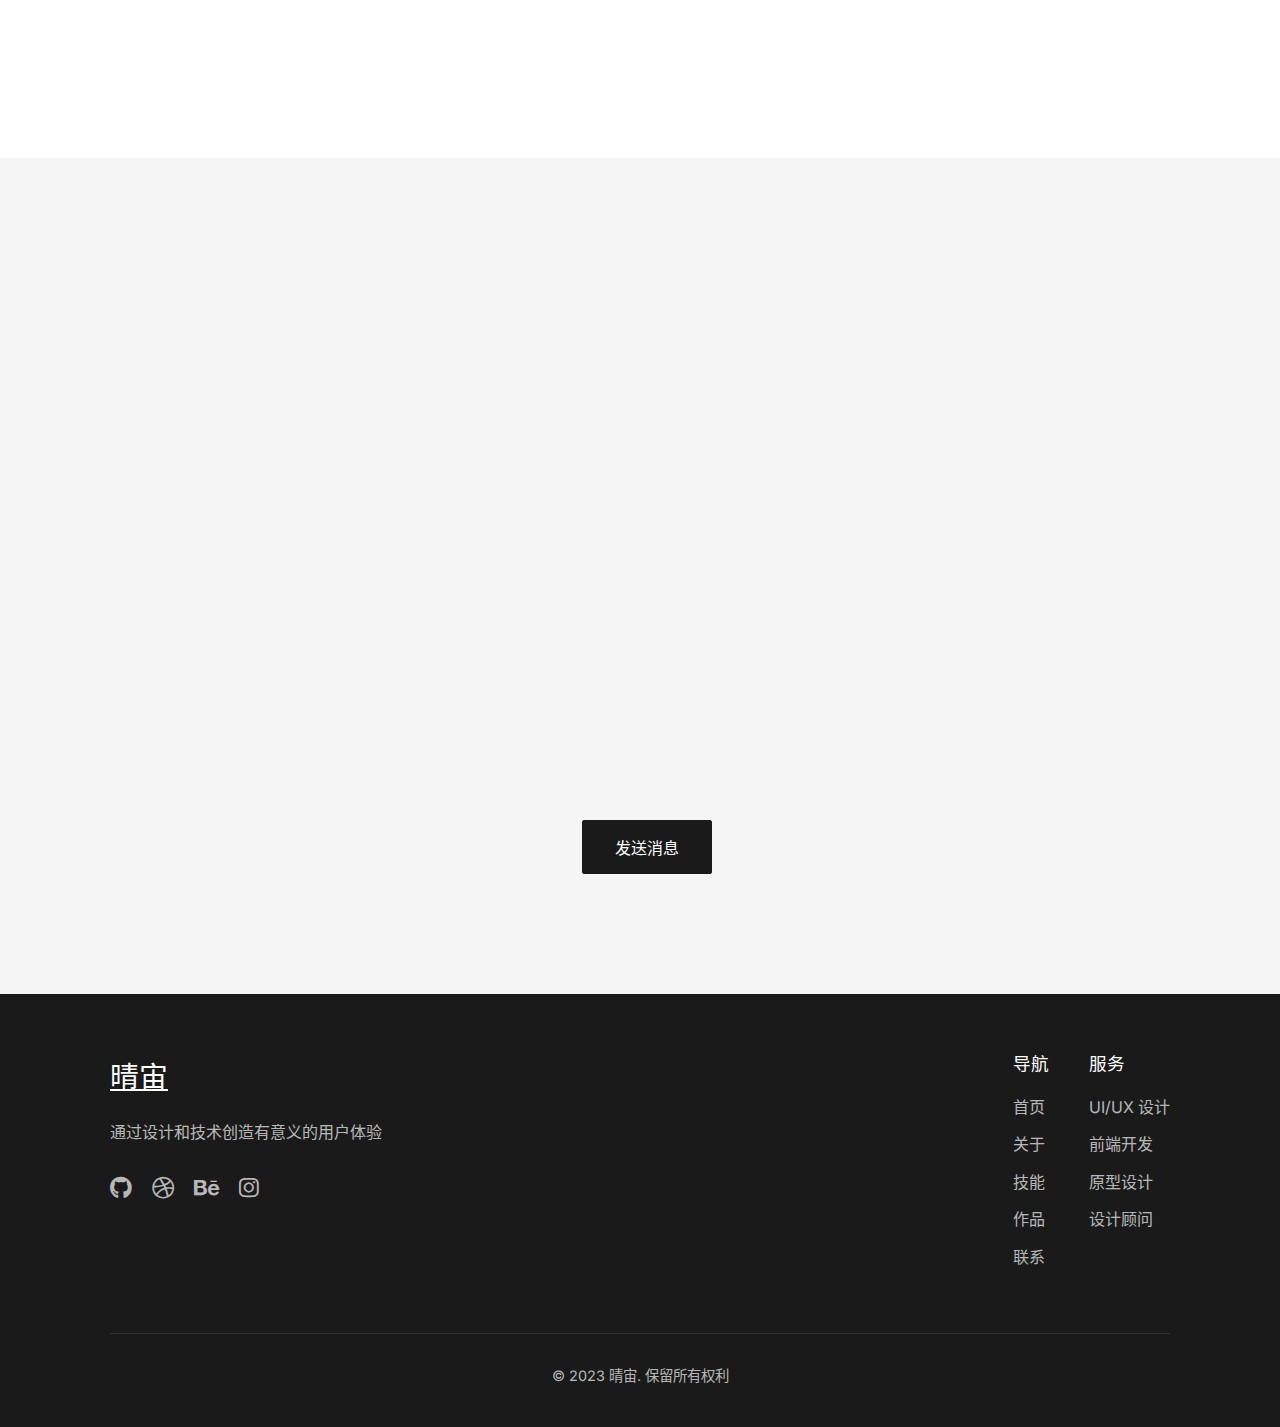
<file: one.html>
<!DOCTYPE html>
<html lang="zh-CN">
<head>
    <meta charset="UTF-8">
    <meta name="viewport" content="width=device-width, initial-scale=1.0">
    <title>陈晓 | 用户体验设计师与开发者</title>
    <link rel="stylesheet" href="https://cdnjs.cloudflare.com/ajax/libs/font-awesome/6.4.0/css/all.min.css">
    <link href="https://fonts.googleapis.com/css2?family=Inter:wght@300;400;500;600&family=Space+Grotesk:wght@400;500&display=swap" rel="stylesheet">
    <style>
        :root {
            --primary: #1a1a1a;
            --secondary: #f5f5f5;
            --accent: #5e81f4;
            --light-gray: #e0e0e0;
            --transition: all 0.4s cubic-bezier(0.165, 0.84, 0.44, 1);
        }
        
        * {
            margin: 0;
            padding: 0;
            box-sizing: border-box;
        }
        
        body {
            font-family: 'Inter', sans-serif;
            color: var(--primary);
            background-color: white;
            line-height: 1.6;
            overflow-x: hidden;
            -webkit-font-smoothing: antialiased;
        }
        
        h1, h2, h3, h4 {
            font-family: 'Space Grotesk', sans-serif;
            font-weight: 500;
            line-height: 1.2;
        }
        
        .container {
            width: 90%;
            max-width: 1100px;
            margin: 0 auto;
            padding: 0 20px;
        }
        
        section {
            padding: 120px 0;
        }
        
        /* Header */
        header {
            position: fixed;
            top: 0;
            width: 100%;
            z-index: 100;
            padding: 30px 0;
            transition: var(--transition);
            background: transparent;
        }
        
        header.scrolled {
            background: rgba(255, 255, 255, 0.95);
            box-shadow: 0 5px 20px rgba(0, 0, 0, 0.03);
            padding: 15px 0;
        }
        
        .header-container {
            display: flex;
            justify-content: space-between;
            align-items: center;
        }
        
        .logo {
            font-size: 1.8rem;
            font-weight: 600;
            letter-spacing: -1px;
            text-decoration: none;
            color: var(--primary);
            display: flex;
            align-items: center;
        }
        
        .logo-dot {
            width: 8px;
            height: 8px;
            background: var(--accent);
            border-radius: 50%;
            margin-left: 4px;
            margin-top: 4px;
            transition: var(--transition);
        }
        
        nav ul {
            display: flex;
            list-style: none;
        }
        
        nav li {
            margin-left: 40px;
        }
        
        nav a {
            text-decoration: none;
            color: var(--primary);
            font-size: 1rem;
            font-weight: 400;
            position: relative;
            padding: 5px 0;
        }
        
        nav a:after {
            content: '';
            position: absolute;
            bottom: 0;
            left: 0;
            width: 0;
            height: 1px;
            background: var(--accent);
            transition: var(--transition);
        }
        
        nav a:hover:after {
            width: 100%;
        }
        
        .mobile-toggle {
            display: none;
            font-size: 1.5rem;
            cursor: pointer;
        }
        
        /* Hero Section */
        .hero {
            height: 100vh;
            display: flex;
            align-items: center;
            position: relative;
            overflow: hidden;
        }
        
        .hero-content {
            max-width: 700px;
            position: relative;
            z-index: 2;
        }
        
        .hero h1 {
            font-size: clamp(2.5rem, 8vw, 4.5rem);
            margin-bottom: 20px;
            font-weight: 500;
            opacity: 0;
            transform: translateY(30px);
            animation: fadeInUp 1s forwards 0.3s;
        }
        
        .hero h2 {
            font-size: clamp(1.5rem, 5vw, 2rem);
            font-weight: 400;
            color: #666;
            margin-bottom: 40px;
            opacity: 0;
            transform: translateY(30px);
            animation: fadeInUp 1s forwards 0.5s;
        }
        
        .hero-buttons {
            display: flex;
            gap: 20px;
            opacity: 0;
            transform: translateY(30px);
            animation: fadeInUp 1s forwards 0.7s;
        }
        
        .btn {
            display: inline-block;
            padding: 14px 32px;
            text-decoration: none;
            border-radius: 2px;
            font-weight: 500;
            font-size: 1rem;
            transition: var(--transition);
            border: 1px solid var(--primary);
        }
        
        .btn-primary {
            background: var(--primary);
            color: white;
        }
        
        .btn-primary:hover {
            background: transparent;
            color: var(--primary);
            transform: translateY(-3px);
            box-shadow: 0 10px 20px rgba(0,0,0,0.1);
        }
        
        .btn-secondary {
            background: transparent;
            color: var(--primary);
        }
        
        .btn-secondary:hover {
            background: var(--primary);
            color: white;
            transform: translateY(-3px);
            box-shadow: 0 10px 20px rgba(0,0,0,0.1);
        }
        
        .hero-decoration {
            position: absolute;
            right: 5%;
            top: 50%;
            transform: translateY(-50%);
            width: 40%;
            max-width: 400px;
            height: 70vh;
            background: var(--secondary);
            z-index: 1;
            opacity: 0;
            animation: fadeIn 1s forwards 0.8s;
        }
        
        /* About Section */
        .about-content {
            display: flex;
            gap: 80px;
            align-items: center;
        }
        
        .about-text {
            flex: 1.5;
        }
        
        .about-text p {
            margin-bottom: 25px;
            font-size: 1.1rem;
            opacity: 0;
            transform: translateY(20px);
        }
        
        .about-image {
            flex: 1;
            height: 500px;
            background: var(--secondary);
            position: relative;
            overflow: hidden;
            opacity: 0;
            transform: translateY(30px);
        }
        
        .about-image:before {
            content: '';
            position: absolute;
            top: -20px;
            left: -20px;
            width: 100%;
            height: 100%;
            border: 1px solid var(--primary);
            z-index: -1;
            transition: var(--transition);
        }
        
        .about-image:hover:before {
            top: 20px;
            left: 20px;
        }
        
        .section-title {
            position: relative;
            margin-bottom: 60px;
        }
        
        .section-title h2 {
            font-size: 2.5rem;
            display: inline-block;
            opacity: 0;
            transform: translateY(20px);
        }
        
        .section-title:after {
            content: '';
            position: absolute;
            bottom: -15px;
            left: 0;
            width: 60px;
            height: 3px;
            background: var(--accent);
            opacity: 0;
            transform: scaleX(0);
        }
        
        /* Skills Section */
        .skills {
            background: var(--secondary);
        }
        
        .skills-grid {
            display: grid;
            grid-template-columns: repeat(auto-fit, minmax(250px, 1fr));
            gap: 40px;
        }
        
        .skill-card {
            padding: 40px 30px;
            background: white;
            transition: var(--transition);
            opacity: 0;
            transform: translateY(30px);
        }
        
        .skill-card:hover {
            transform: translateY(-10px);
            box-shadow: 0 15px 30px rgba(0, 0, 0, 0.05);
        }
        
        .skill-icon {
            font-size: 2.5rem;
            color: var(--accent);
            margin-bottom: 25px;
            transition: var(--transition);
        }
        
        .skill-card:hover .skill-icon {
            transform: scale(1.1);
        }
        
        .skill-card h3 {
            font-size: 1.4rem;
            margin-bottom: 15px;
        }
        
        /* Projects Section */
        .projects-grid {
            display: grid;
            grid-template-columns: repeat(auto-fit, minmax(300px, 1fr));
            gap: 30px;
        }
        
        .project-card {
            position: relative;
            height: 350px;
            overflow: hidden;
            opacity: 0;
            transform: translateY(30px);
        }
        
        .project-image {
            width: 100%;
            height: 100%;
            background: var(--light-gray);
            transition: var(--transition);
        }
        
        .project-overlay {
            position: absolute;
            bottom: 0;
            left: 0;
            width: 100%;
            padding: 30px;
            background: rgba(255, 255, 255, 0.95);
            transform: translateY(100px);
            transition: var(--transition);
        }
        
        .project-card:hover .project-overlay {
            transform: translateY(0);
        }
        
        .project-card:hover .project-image {
            transform: scale(1.05);
        }
        
        .project-overlay h3 {
            margin-bottom: 10px;
        }
        
        .project-tags {
            display: flex;
            flex-wrap: wrap;
            gap: 8px;
            margin-top: 15px;
        }
        
        .project-tag {
            background: var(--secondary);
            padding: 5px 12px;
            font-size: 0.8rem;
            border-radius: 2px;
        }
        
        /* Contact Section */
        .contact {
            background: var(--secondary);
        }
        
        .contact-content {
            display: flex;
            gap: 80px;
        }
        
        .contact-info {
            flex: 1;
        }
        
        .contact-form {
            flex: 1.5;
        }
        
        .contact-item {
            display: flex;
            margin-bottom: 30px;
            align-items: flex-start;
            opacity: 0;
            transform: translateY(20px);
        }
        
        .contact-icon {
            font-size: 1.4rem;
            color: var(--accent);
            margin-right: 20px;
            min-width: 30px;
        }
        
        .contact-text h3 {
            margin-bottom: 5px;
        }
        
        .form-group {
            margin-bottom: 25px;
            opacity: 0;
            transform: translateY(20px);
        }
        
        .form-group label {
            display: block;
            margin-bottom: 8px;
            font-weight: 500;
        }
        
        .form-control {
            width: 100%;
            padding: 14px;
            border: 1px solid var(--light-gray);
            background: white;
            font-family: 'Inter', sans-serif;
            font-size: 1rem;
            transition: var(--transition);
        }
        
        .form-control:focus {
            border-color: var(--accent);
            outline: none;
            box-shadow: 0 0 0 3px rgba(94, 129, 244, 0.1);
        }
        
        textarea.form-control {
            min-height: 150px;
            resize: vertical;
        }
        
        /* Footer */
        footer {
            padding: 60px 0 40px;
            background: var(--primary);
            color: rgba(255, 255, 255, 0.7);
        }
        
        .footer-content {
            display: flex;
            justify-content: space-between;
            margin-bottom: 50px;
        }
        
        .footer-logo {
            font-size: 1.8rem;
            color: white;
            margin-bottom: 20px;
            display: inline-block;
        }
        
        .social-links {
            display: flex;
            gap: 20px;
        }
        
        .social-links a {
            color: rgba(255, 255, 255, 0.7);
            font-size: 1.4rem;
            transition: var(--transition);
        }
        
        .social-links a:hover {
            color: white;
            transform: translateY(-5px);
        }
        
        .footer-links {
            display: flex;
            gap: 40px;
        }
        
        .footer-links h3 {
            color: white;
            margin-bottom: 20px;
            font-size: 1.1rem;
        }
        
        .footer-links ul {
            list-style: none;
        }
        
        .footer-links li {
            margin-bottom: 12px;
        }
        
        .footer-links a {
            color: rgba(255, 255, 255, 0.7);
            text-decoration: none;
            transition: var(--transition);
        }
        
        .footer-links a:hover {
            color: white;
        }
        
        .copyright {
            text-align: center;
            padding-top: 30px;
            border-top: 1px solid rgba(255, 255, 255, 0.1);
            font-size: 0.9rem;
        }
        
        /* Animations */
        @keyframes fadeInUp {
            to {
                opacity: 1;
                transform: translateY(0);
            }
        }
        
        @keyframes fadeIn {
            to {
                opacity: 1;
            }
        }
        
        @keyframes float {
            0% { transform: translateY(0px); }
            50% { transform: translateY(-15px); }
            100% { transform: translateY(0px); }
        }
        
        .floating {
            animation: float 6s ease-in-out infinite;
        }
        
        /* Responsive */
        @media (max-width: 992px) {
            .about-content,
            .contact-content {
                flex-direction: column;
                gap: 50px;
            }
            
            .about-image {
                height: 400px;
            }
            
            .hero-decoration {
                display: none;
            }
        }
        
        @media (max-width: 768px) {
            section {
                padding: 80px 0;
            }
            
            nav ul {
                display: none;
                position: absolute;
                top: 100%;
                left: 0;
                width: 100%;
                background: white;
                flex-direction: column;
                padding: 20px 0;
                box-shadow: 0 10px 20px rgba(0,0,0,0.05);
            }
            
            nav li {
                margin: 15px 40px;
            }
            
            .mobile-toggle {
                display: block;
            }
            
            .hero {
                text-align: center;
            }
            
            .hero-buttons {
                justify-content: center;
            }
            
            .footer-content {
                flex-direction: column;
                gap: 40px;
            }
            
            .footer-links {
                flex-wrap: wrap;
            }
        }
        
        @media (max-width: 480px) {
            .hero-buttons {
                flex-direction: column;
                gap: 15px;
            }
            
            .btn {
                width: 100%;
                text-align: center;
            }
            
            .skills-grid {
                grid-template-columns: 1fr;
            }
        }
    </style>
</head>
<body>
    <!-- Header -->
    <header id="header">
        <div class="container header-container">
            <a href="#" class="logo">
                晴宙<span class="logo-dot"></span>
            </a>
            <nav>
                <ul>
                    <li><a href="#home">首页</a></li>
                    <li><a href="#about">关于</a></li>
                    <li><a href="#skills">技能</a></li>
                    <li><a href="#projects">作品</a></li>
                    <li><a href="#contact">联系</a></li>
                </ul>
            </nav>
            <div class="mobile-toggle">
                <i class="fas fa-bars"></i>
            </div>
        </div>
    </header>

    <!-- Hero Section -->
    <section class="hero" id="home">
        <div class="container hero-content">
            <h1>简约设计 · 极致体验</h1>
            <h2>用户体验设计师 & 前端开发者</h2>
            <div class="hero-buttons">
                <a href="#projects" class="btn btn-primary">查看作品</a>
                <a href="#contact" class="btn btn-secondary">联系我</a>
            </div>
        </div>
        <div class="hero-decoration floating"></div>
    </section>

    <!-- About Section -->
    <section class="about" id="about">
        <div class="container">
            <div class="section-title">
                <h2>关于我</h2>
            </div>
            <div class="about-content">
                <div class="about-text">
                    <p>你好，我是晴宙，一位专注于用户体验设计和前端开发的创意专业人士。我相信优秀的设计应该解决问题，创造价值，同时保持简洁优雅。</p>
                    <p>拥有8年行业经验，我帮助初创公司和企业打造直观、美观的数字产品。我的设计理念融合了功能性、美学和用户中心的设计原则。</p>
                    <p>在技术方面，我精通现代前端开发技术栈，能够将设计精准转化为功能完善、性能优异的网页应用。这种设计+开发的综合能力使我能够在整个产品生命周期中提供更全面的解决方案。</p>
                    <p>工作之余，我热爱摄影、骑行和探索新的设计趋势。这些爱好不断丰富我的创意视角，并激发新的设计灵感。</p>
                </div>
                <div class="about-image"></div>
            </div>
        </div>
    </section>

    <!-- Skills Section -->
    <section class="skills" id="skills">
        <div class="container">
            <div class="section-title">
                <h2>专业技能</h2>
            </div>
            <div class="skills-grid">
                <div class="skill-card">
                    <div class="skill-icon">
                        <i class="fas fa-pencil-ruler"></i>
                    </div>
                    <h3>UI/UX 设计</h3>
                    <p>用户研究、信息架构、线框图、原型设计、用户测试、设计系统创建</p>
                </div>
                <div class="skill-card">
                    <div class="skill-icon">
                        <i class="fas fa-code"></i>
                    </div>
                    <h3>前端开发</h3>
                    <p>HTML5、CSS3、JavaScript、React、Vue、响应式设计、性能优化</p>
                </div>
                <div class="skill-card">
                    <div class="skill-icon">
                        <i class="fas fa-mobile-alt"></i>
                    </div>
                    <h3>交互设计</h3>
                    <p>微交互、动画设计、手势交互、移动界面优化、交互动效实现</p>
                </div>
                <div class="skill-card">
                    <div class="skill-icon">
                        <i class="fas fa-bullseye"></i>
                    </div>
                    <h3>品牌设计</h3>
                    <p>视觉识别系统、品牌策略、标识设计、品牌应用、设计指南</p>
                </div>
            </div>
        </div>
    </section>

    <!-- Projects Section -->
    <section class="projects" id="projects">
        <div class="container">
            <div class="section-title">
                <h2>精选作品</h2>
            </div>
            <div class="projects-grid">
                <div class="project-card">
                    <div class="project-image" style="background: linear-gradient(45deg, #8e9eab, #eef2f3);"></div>
                    <div class="project-overlay">
                        <h3>金融科技仪表板</h3>
                        <p>为金融科技公司设计的直观数据可视化平台</p>
                        <div class="project-tags">
                            <span class="project-tag">UI设计</span>
                            <span class="project-tag">数据可视化</span>
                            <span class="project-tag">React</span>
                        </div>
                    </div>
                </div>
                <div class="project-card">
                    <div class="project-image" style="background: linear-gradient(45deg, #a1c4fd, #c2e9fb);"></div>
                    <div class="project-overlay">
                        <h3>健康应用</h3>
                        <p>帮助用户追踪健康状况的移动应用</p>
                        <div class="project-tags">
                            <span class="project-tag">移动设计</span>
                            <span class="project-tag">用户研究</span>
                            <span class="project-tag">Figma</span>
                        </div>
                    </div>
                </div>
                <div class="project-card">
                    <div class="project-image" style="background: linear-gradient(45deg, #ffecd2, #fcb69f);"></div>
                    <div class="project-overlay">
                        <h3>电商平台</h3>
                        <p>现代化电商网站设计与实现</p>
                        <div class="project-tags">
                            <span class="project-tag">电子商务</span>
                            <span class="project-tag">Vue.js</span>
                            <span class="project-tag">响应式</span>
                        </div>
                    </div>
                </div>
            </div>
        </div>
    </section>

    <!-- Contact Section -->
    <section class="contact" id="contact">
        <div class="container">
            <div class="section-title">
                <h2>联系我</h2>
            </div>
            <div class="contact-content">
                <div class="contact-info">
                    <div class="contact-item">
                        <div class="contact-icon">
                            <i class="fas fa-envelope"></i>
                        </div>
                        <div class="contact-text">
                            <h3>邮箱</h3>
                            <p>qingzhou@example.com</p>
                        </div>
                    </div>
                    <div class="contact-item">
                        <div class="contact-icon">
                            <i class="fas fa-map-marker-alt"></i>
                        </div>
                        <div class="contact-text">
                            <h3>地点</h3>
                            <p>上海市徐汇区</p>
                        </div>
                    </div>
                    <div class="contact-item">
                        <div class="contact-icon">
                            <i class="fab fa-linkedin-in"></i>
                        </div>
                        <div class="contact-text">
                            <h3>LinkedIn</h3>
                            <p>linkedin.com/in/chenxiao</p>
                        </div>
                    </div>
                </div>
                <div class="contact-form">
                    <form id="contactForm">
                        <div class="form-group">
                            <label for="name">姓名</label>
                            <input type="text" id="name" class="form-control" required>
                        </div>
                        <div class="form-group">
                            <label for="email">邮箱</label>
                            <input type="email" id="email" class="form-control" required>
                        </div>
                        <div class="form-group">
                            <label for="message">留言</label>
                            <textarea id="message" class="form-control" required></textarea>
                        </div>
                        <button type="submit" class="btn btn-primary">发送消息</button>
                    </form>
                </div>
            </div>
        </div>
    </section>

    <!-- Footer -->
    <footer>
        <div class="container">
            <div class="footer-content">
                <div>
                    <a href="#" class="footer-logo">晴宙<span class="logo-dot"></span></a>
                    <p style="margin-bottom: 25px; max-width: 300px;">通过设计和技术创造有意义的用户体验</p>
                    <div class="social-links">
                        <a href="#"><i class="fab fa-github"></i></a>
                        <a href="#"><i class="fab fa-dribbble"></i></a>
                        <a href="#"><i class="fab fa-behance"></i></a>
                        <a href="#"><i class="fab fa-instagram"></i></a>
                    </div>
                </div>
                <div class="footer-links">
                    <div>
                        <h3>导航</h3>
                        <ul>
                            <li><a href="#home">首页</a></li>
                            <li><a href="#about">关于</a></li>
                            <li><a href="#skills">技能</a></li>
                            <li><a href="#projects">作品</a></li>
                            <li><a href="#contact">联系</a></li>
                        </ul>
                    </div>
                    <div>
                        <h3>服务</h3>
                        <ul>
                            <li><a href="#">UI/UX 设计</a></li>
                            <li><a href="#">前端开发</a></li>
                            <li><a href="#">原型设计</a></li>
                            <li><a href="#">设计顾问</a></li>
                        </ul>
                    </div>
                </div>
            </div>
            <div class="copyright">
                <p>&copy; 2023 晴宙. 保留所有权利</p>
            </div>
        </div>
    </footer>

    <script>
        // 页面加载后执行
        document.addEventListener('DOMContentLoaded', function() {
            // Header scroll effect
            const header = document.getElementById('header');
            window.addEventListener('scroll', function() {
                if (window.scrollY > 100) {
                    header.classList.add('scrolled');
                } else {
                    header.classList.remove('scrolled');
                }
            });
            
            // 滚动时显示元素
            function animateOnScroll() {
                const elements = document.querySelectorAll('.section-title h2, .about-text p, .about-image, .skill-card, .project-card, .contact-item, .form-group');
                
                elements.forEach(el => {
                    const position = el.getBoundingClientRect();
                    if(position.top < window.innerHeight * 0.9) {
                        el.style.opacity = "1";
                        el.style.transform = "translateY(0)";
                        
                        // 特殊动画
                        if(el.classList.contains('section-title')) {
                            setTimeout(() => {
                                document.querySelector('.section-title:after').style.opacity = "1";
                                document.querySelector('.section-title:after').style.transform = "scaleX(1)";
                            }, 300);
                        }
                    }
                });
            }
            
            // 初始调用
            animateOnScroll();
            window.addEventListener('scroll', animateOnScroll);
            
            // Smooth scrolling for navigation links
            document.querySelectorAll('a[href^="#"]').forEach(anchor => {
                anchor.addEventListener('click', function(e) {
                    e.preventDefault();
                    
                    const targetId = this.getAttribute('href');
                    const targetElement = document.querySelector(targetId);
                    
                    window.scrollTo({
                        top: targetElement.offsetTop - 80,
                        behavior: 'smooth'
                    });
                    
                    // 移动端点击后关闭菜单
                    if(window.innerWidth <= 768) {
                        document.querySelector('nav ul').style.display = 'none';
                    }
                });
            });
            
            // Form submission
            const contactForm = document.getElementById('contactForm');
            
            if (contactForm) {
                contactForm.addEventListener('submit', function(e) {
                    e.preventDefault();
                    
                    // Simple form validation
                    const name = document.getElementById('name').value;
                    const email = document.getElementById('email').value;
                    const message = document.getElementById('message').value;
                    
                    if (name && email && message) {
                        // Here you would normally send the form data to a server
                        alert('感谢您的留言！我会尽快回复您。');
                        contactForm.reset();
                    } else {
                        alert('请填写所有必填字段');
                    }
                });
            }
            
            // Mobile menu toggle
            const mobileToggle = document.querySelector('.mobile-toggle');
            const navMenu = document.querySelector('nav ul');
            
            if (mobileToggle) {
                mobileToggle.addEventListener('click', function() {
                    const isVisible = navMenu.style.display === 'flex';
                    navMenu.style.display = isVisible ? 'none' : 'flex';
                });
            }
            
            // 初始动画
            setTimeout(() => {
                document.querySelector('.logo-dot').style.transform = "scale(1.5)";
                setTimeout(() => {
                    document.querySelector('.logo-dot').style.transform = "scale(1)";
                }, 300);
            }, 1000);
        });
    </script>
</body>
</html>
</file>
